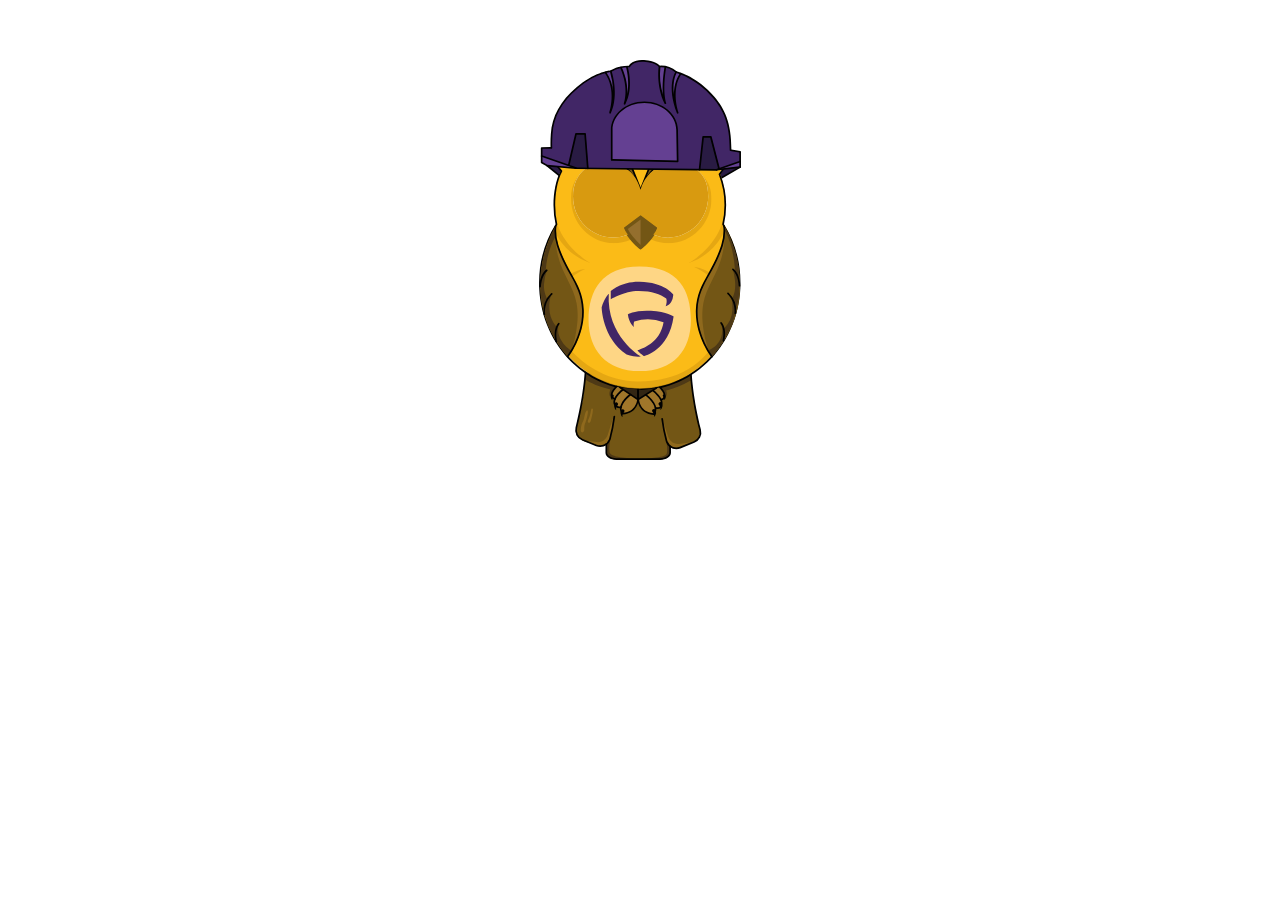
<file: build-owl/index.html>
<!DOCTYPE html>
<html lang="es">
  <head>
    <meta charset="UTF-8" />
    <meta http-equiv="X-UA-Compatible" content="IE=edge" />
    <meta name="viewport" content="width=device-width, initial-scale=1.0" />
    <link rel="stylesheet" href="style.css" />
    <title>Document</title>
  </head>
  <body>
    <svg
      id="Capa_1"
      data-name="Capa 1"
      xmlns="http://www.w3.org/2000/svg"
      xmlns:xlink="http://www.w3.org/1999/xlink"
      viewBox="0 0 355 703"
    >
      <defs>
        <style>
          .cls-1 {
            fill: none;
          }
          .cls-2 {
            fill: #291b43;
          }
          .cls-3 {
            fill: #735615;
          }
          .cls-4 {
            fill: #fbbb17;
          }
          .cls-5 {
            opacity: 0.6;
          }
          .cls-6 {
            clip-path: url(#clip-path);
          }
          .cls-7 {
            fill: #d89a10;
          }
          .cls-8 {
            clip-path: url(#clip-path-2);
          }
          .cls-9 {
            fill: #fff;
          }
          .cls-10 {
            fill: #322513;
          }
          .cls-11 {
            fill: #a0762a;
          }
          .cls-12 {
            clip-path: url(#clip-path-3);
          }
          .cls-13 {
            clip-path: url(#clip-path-4);
          }
          .cls-14 {
            fill: #8f691d;
          }
          .cls-15 {
            fill: #4e3916;
          }
          .cls-16 {
            clip-path: url(#clip-path-5);
          }
          .cls-17 {
            fill: #946f2e;
          }
          .cls-18 {
            opacity: 0.38;
          }
          .cls-19 {
            clip-path: url(#clip-path-6);
          }
          .cls-20 {
            clip-path: url(#clip-path-7);
          }
          .cls-21 {
            fill: #fed685;
          }
          .cls-22 {
            fill: #010101;
          }
          .cls-23 {
            opacity: 0;
          }
          .cls-24 {
            clip-path: url(#clip-path-8);
          }
          .cls-25 {
            fill: #412666;
          }
          .cls-26 {
            clip-path: url(#clip-path-9);
          }
          .cls-27 {
            fill: #daa622;
          }
          .cls-28 {
            fill: #402112;
          }
          .cls-29 {
            clip-path: url(#clip-path-10);
          }
          .cls-30 {
            clip-path: url(#clip-path-11);
          }
          .cls-31 {
            fill: #644092;
          }
        </style>
        <clipPath id="clip-path">
          <rect
            class="cls-1"
            x="152.15"
            y="191.17"
            width="151.09"
            height="130.69"
          />
        </clipPath>
        <clipPath id="clip-path-2">
          <rect
            class="cls-1"
            x="56.23"
            y="190.31"
            width="151.1"
            height="131.55"
          />
        </clipPath>
        <clipPath id="clip-path-3">
          <rect
            class="cls-1"
            x="26.69"
            y="255.1"
            width="63.38"
            height="101.53"
          />
        </clipPath>
        <clipPath id="clip-path-4">
          <rect
            class="cls-1"
            x="1.31"
            y="343.99"
            width="351.03"
            height="234.56"
          />
        </clipPath>
        <clipPath id="clip-path-5">
          <rect
            class="cls-1"
            x="263.55"
            y="255.1"
            width="63.38"
            height="101.53"
          />
        </clipPath>
        <clipPath id="clip-path-6">
          <rect
            class="cls-1"
            x="167.23"
            y="204.89"
            width="12.08"
            height="20.11"
          />
        </clipPath>
        <clipPath id="clip-path-7">
          <rect class="cls-1" x="339.75" y="166.2" width="4" height="5.17" />
        </clipPath>
        <clipPath id="clip-path-8">
          <rect
            class="cls-1"
            x="85.57"
            y="361.32"
            width="182.83"
            height="186.96"
          />
        </clipPath>
        <clipPath id="clip-path-9">
          <rect
            class="cls-1"
            x="192.53"
            y="196.39"
            width="89.37"
            height="89.8"
          />
        </clipPath>
        <clipPath id="clip-path-10">
          <rect
            class="cls-1"
            x="271.94"
            y="363.3"
            width="51.13"
            height="61.49"
          />
        </clipPath>
        <clipPath id="clip-path-11">
          <rect
            class="cls-1"
            x="30.52"
            y="366.84"
            width="51.13"
            height="61.49"
          />
        </clipPath>
      </defs>
      <g id="Grupo_42256" data-name="Grupo 42256">
        <g id="helmet">
          <g id="Trazado_17174" data-name="Trazado 17174">
            <path
              class="cls-2"
              d="M34.76,202.28,14.71,186H25l7.44.8,6.23,7.63Z"
            />
          </g>
          <g id="Trazado_17175" data-name="Trazado 17175">
            <path
              class="cls-2"
              d="M317.93,200.19l7.41-9.07L351.39,188,320.5,207.39Z"
            />
          </g>
          <g id="Grupo_42243" data-name="Grupo 42243" class="cls-18">
            <g id="Grupo_42242" data-name="Grupo 42242">
              <g class="cls-20">
                <g id="Grupo_42241" data-name="Grupo 42241">
                  <g id="Línea_42" data-name="Línea 42">
                    <line
                      class="cls-1"
                      x1="339.75"
                      y1="171.37"
                      x2="343.75"
                      y2="166.2"
                    />
                  </g>
                </g>
              </g>
            </g>
          </g>
          <g id="Línea_44" data-name="Línea 44">
            <path
              class="cls-22"
              d="M35.33,204.36a1.45,1.45,0,0,1-.94-.34L13.15,186.63A1.5,1.5,0,0,1,15,184.3l21.24,17.4a1.5,1.5,0,0,1-1,2.66Z"
            />
          </g>
          <g id="Línea_45" data-name="Línea 45">
            <path
              class="cls-22"
              d="M320.26,208.71a1.5,1.5,0,0,1-.75-2.8l33.25-19a1.48,1.48,0,0,1,2,.55,1.51,1.51,0,0,1-.55,2.05l-33.25,19A1.52,1.52,0,0,1,320.26,208.71Z"
            />
          </g>
        </g>

        <g id="tail">
          <g id="Trazado_17176" data-name="Trazado 17176">
            <path
              class="cls-3"
              d="M81.71,549.13,77,596.85,65,650.52s-4.6,16,26.27,23l14,5.12,13-3.68.26,17.35,4.39,5.58,8.53,3.57H215.8l10.65-4.06,3.74-5.24.22-13.35,6.16,3.06,8.12.32,30-11.84,6.41-6.16,2.71-10.34-7.39-33.52L270.51,586l-3.44-33Z"
            />
          </g>
          <g id="Trazado_17187" data-name="Trazado 17187">
            <path
              class="cls-14"
              d="M78.86,668.57l22.62,2.91a17.72,17.72,0,0,0,18.92-11.57l10.47-32.27L127.78,658l-5.72,13.21-8.69,6.48H102.55Z"
            />
          </g>
          <g id="Trazado_17188" data-name="Trazado 17188">
            <path
              class="cls-14"
              d="M268.9,671.77l-22.61,2.91a17.71,17.71,0,0,1-18.92-11.58L216.9,630.84l5,29.8,3.82,13.74,8.68,6.48h10.83Z"
            />
          </g>
          <g id="Trazado_17189" data-name="Trazado 17189">
            <path
              class="cls-15"
              d="M125.67,663.59s-4.06,23.81-.21,28.54c6.53,8,44.84,8,44.84,8l-38.79,1.36-10.29-5-2.89-7V675Z"
            />
          </g>
          <g id="Trazado_17190" data-name="Trazado 17190">
            <path
              class="cls-15"
              d="M223.48,667.72s4.06,21.21.21,25.43c-6.52,7.14-44.83,7.14-44.83,7.14l38.78,1.21,10.29-4.43,2.9-6.26V677.89Z"
            />
          </g>
          <g id="Trazado_17191" data-name="Trazado 17191">
            <path
              class="cls-15"
              d="M80.67,560.79s6.75,5.94,24.2,12.22a246.59,246.59,0,0,0,26,7.49l5.6-7-36.66-12.2L81.66,549.7Z"
            />
          </g>
          <g id="Trazado_17192" data-name="Trazado 17192">
            <path
              class="cls-15"
              d="M268.23,562.49A191,191,0,0,1,244,574.36c-10.31,4.16-26,7.92-26,7.92l-5.6-7,36.66-12.2,18.15-11.6Z"
            />
          </g>
          <g id="Trazado_17193" data-name="Trazado 17193">
            <path
              class="cls-14"
              d="M78.2,633.25A59.21,59.21,0,0,0,75,640a38.37,38.37,0,0,0-1.58,9.39c-.15,1.81-.09,4,1.5,4.9s3.88-.65,4.46-2.52.17-3.88.17-5.83c0-4.13,1.78-8,3.13-11.91.8-2.3,5.41-18.56,2-18.56s-5.31,15.3-6.53,17.79"
            />
          </g>
          <g id="Trazado_17194" data-name="Trazado 17194">
            <path
              class="cls-14"
              d="M94.79,614.55c-.3,6.38-2.15,12.56-3.49,18.8a6.49,6.49,0,0,1-1.54,3.42,2.49,2.49,0,0,1-3.4.21c-.8-.86-.62-2.23-.24-3.34s.83-2,1.25-3.06c.63-1.51,1.16-3.07,1.65-4.63a78.88,78.88,0,0,0,2.19-9c.32-1.71.57-4.24,1.75-4.45,1.84-.33,1.86,1.52,1.84,2"
            />
          </g>
          <g id="Trazado_17205" data-name="Trazado 17205">
            <path
              class="cls-22"
              d="M107.45,680.16a19.45,19.45,0,0,1-7.21-1.39l-24.5-9.84a19.57,19.57,0,0,1-11.59-23c14-54.43,16.06-96.44,16.07-96.86a1.5,1.5,0,0,1,3,.14c0,.42-2.12,42.72-16.17,97.47a16.56,16.56,0,0,0,9.81,19.48L101.35,676a16.48,16.48,0,0,0,21.42-9.2,15.65,15.65,0,0,0,.59-1.75,297.88,297.88,0,0,0,7.52-38.5,1.5,1.5,0,1,1,3,.38,301,301,0,0,1-7.6,38.9,19,19,0,0,1-.7,2.09A19.49,19.49,0,0,1,107.45,680.16Z"
            />
          </g>
          <g id="Trazado_17206" data-name="Trazado 17206">
            <path
              class="cls-22"
              d="M241.32,684.05a19.48,19.48,0,0,1-18.08-12.27,18.77,18.77,0,0,1-.69-2.08,298,298,0,0,1-7.6-38.92,1.48,1.48,0,0,1,1.29-1.67,1.5,1.5,0,0,1,1.68,1.3,295,295,0,0,0,7.52,38.51,14.2,14.2,0,0,0,.58,1.74,16.46,16.46,0,0,0,21.42,9.2l24.5-9.83a16.58,16.58,0,0,0,9.81-19.48c-14.06-54.75-16.15-97-16.17-97.47a1.5,1.5,0,1,1,3-.13c0,.41,2.1,42.42,16.08,96.85a19.58,19.58,0,0,1-11.59,23l-24.5,9.84A19.38,19.38,0,0,1,241.32,684.05Z"
            />
          </g>
          <g id="Trazado_17207" data-name="Trazado 17207">
            <path
              class="cls-22"
              d="M212.82,703h-76.9c-10.71,0-19.09-5.51-19.09-12.55V675a1.5,1.5,0,0,1,3,0v15.45c0,5.18,7.37,9.55,16.1,9.55h76.9c8.72,0,16.09-4.37,16.09-9.55v-11.6a1.5,1.5,0,0,1,3,0v11.6C231.91,697.49,223.52,703,212.82,703Z"
            />
          </g>
        </g>

        <g id="body">
          <g id="Trazado_17177" data-name="Trazado 17177">
            <path
              class="cls-4"
              d="M322.7,189.3l-5,9a150.17,150.17,0,0,1,10.07,54.25c0,11.56-2.15,21.63-4.61,32.44a200.18,200.18,0,0,1,29.95,104.47c0,103.41-78.57,187.24-175.49,187.24S2.11,492.89,2.11,389.48a195.31,195.31,0,0,1,29.12-103.3,150.86,150.86,0,0,1-3.78-33.61c0-18.84.05-33.89,11.27-56.61.78-1.59-7.5-10.06-6.61-11.67l15,1.41,17,1.6"
            />
          </g>
          <g id="Grupo_42231" data-name="Grupo 42231" class="cls-5">
            <g id="Grupo_42230" data-name="Grupo 42230">
              <g class="cls-12">
                <g id="Grupo_42229" data-name="Grupo 42229">
                  <g id="Trazado_17185" data-name="Trazado 17185">
                    <path
                      class="cls-7"
                      d="M27.8,300.38s14.94,40.33,62.27,56.25c0,0-63.38-34.86-63.38-101.53l1.19,19.74,2.71,15.64Z"
                    />
                  </g>
                </g>
              </g>
            </g>
          </g>
          <g id="Grupo_42234" data-name="Grupo 42234" class="cls-5">
            <g id="Grupo_42233" data-name="Grupo 42233">
              <g class="cls-13">
                <g id="Grupo_42232" data-name="Grupo 42232">
                  <g id="Trazado_17186" data-name="Trazado 17186">
                    <path
                      class="cls-7"
                      d="M7.3,344S2.08,424.58,32.18,477.3C64,533,119.66,565.34,174,565.1c76-.33,113.94-33.45,140.39-74.68,40.52-63.17,36.52-124.11,36.52-124.11l1.48,33S350.26,463.42,319,501.91c-23.23,28.59-64.91,80.85-151.61,76.37-39.22-2.19-81.59-18.89-116.16-57C-4.55,459.91,1.5,381,1.5,381Z"
                    />
                  </g>
                </g>
              </g>
            </g>
          </g>
          <g id="Grupo_42237" data-name="Grupo 42237" class="cls-5">
            <g id="Grupo_42236" data-name="Grupo 42236">
              <g class="cls-16">
                <g id="Grupo_42235" data-name="Grupo 42235">
                  <g id="Trazado_17195" data-name="Trazado 17195">
                    <path
                      class="cls-7"
                      d="M325.82,300.38s-14.94,40.33-62.27,56.25c0,0,63.38-34.86,63.38-101.53l-1.18,19.74L323,290.48Z"
                    />
                  </g>
                </g>
              </g>
            </g>
          </g>
          <g id="Línea_43" data-name="Línea 43">
            <polygon
              class="cls-22"
              points="36.96 199.09 36.95 199.08 39.02 196.91 36.96 199.09"
            />
          </g>
          <g id="Trazado_17254" data-name="Trazado 17254">
            <path
              class="cls-22"
              d="M177.12,580.82c-97.59,0-177-84.66-177-188.74a196.64,196.64,0,0,1,29-103.56,152.67,152.67,0,0,1-3.67-33.34c0-23.21,4.51-45.47,12.11-59.84L32,188.4a1.49,1.49,0,1,1,2.32-1.88l6.23,7.71a1.47,1.47,0,0,1,.15,1.66c-9,16.38-12.22,41.37-12.22,59.29a149.58,149.58,0,0,0,3.74,33.27,1.52,1.52,0,0,1-.19,1.12A193.72,193.72,0,0,0,3.12,392.08c0,102.42,78.06,185.74,174,185.74s174-83.32,174-185.74a193.7,193.7,0,0,0-28.88-102.51,1.47,1.47,0,0,1-.19-1.12,149.31,149.31,0,0,0-6.23-87A1.48,1.48,0,0,1,316,200l6.79-9.13a1.5,1.5,0,1,1,2.4,1.79l-6.3,8.47a152.26,152.26,0,0,1,6.2,87.36,196.65,196.65,0,0,1,29,103.57C354.11,496.16,274.71,580.82,177.12,580.82Z"
            />
          </g>
        </g>

        <g id="eyelid">
          <g id="Grupo_42225" data-name="Grupo 42225" class="cls-5">
            <g id="Grupo_42224" data-name="Grupo 42224">
              <g class="cls-6">
                <g id="Grupo_42223" data-name="Grupo 42223">
                  <g id="Trazado_17178" data-name="Trazado 17178">
                    <path
                      class="cls-7"
                      d="M303.25,243.42c0,43.33-33.83,78.45-75.55,78.45s-75.54-35.12-75.54-78.45c44.12,11.68,38.11-8.64,56.44-51.61,4.3,0,29.17-1.07,33.43-.44,9.35,0,15.58-.18,23.76,1.07,20.89,3.2,37.47,23.05,37.47,51"
                    />
                  </g>
                </g>
              </g>
            </g>
          </g>
          <g id="Grupo_42228" data-name="Grupo 42228" class="cls-5">
            <g id="Grupo_42227" data-name="Grupo 42227">
              <g class="cls-8">
                <g id="Grupo_42226" data-name="Grupo 42226">
                  <g id="Trazado_17179" data-name="Trazado 17179">
                    <path
                      class="cls-7"
                      d="M56.23,243.42c0,43.33,33.82,78.45,75.54,78.45s75.55-35.12,75.55-78.45c-44.11,11.68-46.34-9.36-64.67-52.32-5.34,0-15.47-1-20.69-.15-4.18.68-12.76-1.47-16.77-.26-7.12,2.14-8.32-.27-19.41-.21C65.85,202.39,56.22,218,56.22,243.42"
                    />
                  </g>
                </g>
              </g>
            </g>
          </g>
        </g>

        <g id="eyes">
          <g id="Trazado_17180" data-name="Trazado 17180">
            <path
              class="cls-9"
              d="M297.35,240c0,39.88-31.69,72.2-70.79,72.2a69.29,69.29,0,0,1-25.6-4.88A52,52,0,0,0,208,294.68l-29.46-21.74-29.45,21.74a52,52,0,0,0,7.07,12.59,69.29,69.29,0,0,1-25.6,4.88c-39.1,0-70.79-32.32-70.79-72.2,0-21.39,7.24-37,21.66-49.26,16.47-.91,25.24,1.26,41.55.19,7.85-.19,17.82,1.33,22.47.25,12.7-3,27,15.8,33.09,36.77,7.5-25.66,23.21-34.3,25.64-36.53,8.7.57,31.32,1,39.42.83,13-.29,24.47.26,33.18.36C290.48,202.78,297.35,217,297.35,240"
            />
          </g>
          <g id="Grupo_42240" data-name="Grupo 42240" class="cls-18">
            <g id="Grupo_42239" data-name="Grupo 42239">
              <g class="cls-19">
                <g id="Grupo_42238" data-name="Grupo 42238">
                  <g id="Trazado_17199" data-name="Trazado 17199">
                    <path class="cls-9" d="M179.31,225s-8-15.87-12.08-20.11" />
                  </g>
                </g>
              </g>
            </g>
          </g>
          <g id="Trazado_17200" data-name="Trazado 17200">
            <path
              class="cls-3"
              d="M201.6,191.74c-13.1,13.16-23,36.16-23,36.16s.85-16.9-28-38.08l13.57.65L178.58,225l14.31-33.36"
            />
          </g>
          <g id="Trazado_17202" data-name="Trazado 17202">
            <path
              class="cls-22"
              d="M178.58,229.41a1.49,1.49,0,0,1-1.32-.8c-1.9-3.59-3.34-6.58-4.61-9.21-4.15-8.62-6.65-13.83-18.93-27.15a1.5,1.5,0,0,1,2.2-2,139.77,139.77,0,0,1,11.81,14.27l-5-12.6a1.5,1.5,0,0,1,2.79-1.1L180,227.36a1.49,1.49,0,0,1-.76,1.91A1.56,1.56,0,0,1,178.58,229.41Z"
            />
          </g>

          <g id="Trazado_17203" data-name="Trazado 17203">
            <path
              class="cls-22"
              d="M178.58,229.4a1.49,1.49,0,0,1-.58-.11,1.51,1.51,0,0,1-.81-1.94l14.3-36.26a1.5,1.5,0,0,1,2.79,1.1l-4.85,12.3c3.39-5.29,7-10.1,10.52-13.08a1.5,1.5,0,0,1,2,2.27c-8.38,7.21-18,25.93-22,34.83A1.49,1.49,0,0,1,178.58,229.4Z"
            />
          </g>
        </g>

        <g id="beak">
          <g id="Trazado_17181" data-name="Trazado 17181">
            <path
              class="cls-3"
              d="M149.13,294.68l29.45-21.74L208,294.68l-13.51,22-15.47,14.58L161.55,315Z"
            />
          </g>
          <g id="Trazado_17196" data-name="Trazado 17196">
            <path
              class="cls-17"
              d="M178.51,280.12V325a144.07,144.07,0,0,1-14-15.09,92.52,92.52,0,0,1-8.53-13.1Z"
            />
          </g>
          <g id="Trazado_17204" data-name="Trazado 17204">
            <path
              class="cls-3"
              d="M178.51,333a1.47,1.47,0,0,1-.93-.33c-.53-.42-13.15-10.54-22.19-23.56a56.34,56.34,0,0,1-7.1-13.36,1.5,1.5,0,0,1,.48-1.7l28.82-22.49a1.5,1.5,0,0,1,1.84,0l28.81,22.49a1.5,1.5,0,0,1,.49,1.7,56.52,56.52,0,0,1-7.11,13.38c-9,13-21.65,23.12-22.18,23.54A1.47,1.47,0,0,1,178.51,333Zm-27-37.27a53.19,53.19,0,0,0,6.34,11.64c7.41,10.68,17.58,19.58,20.68,22.19,3.1-2.61,13.26-11.51,20.66-22.16a53.09,53.09,0,0,0,6.36-11.67l-27-21.09Z"
            />
          </g>
        </g>

        <g id="leg">
          <g id="Trazado_17182" data-name="Trazado 17182">
            <path class="cls-10" d="M174.48,579.09v17.76l-32.35-21.44Z" />
          </g>
          <g id="Trazado_17183" data-name="Trazado 17183">
            <path
              class="cls-10"
              d="M174.48,596.85l31.17-20-25.39,3.15-5.78-1Z"
            />
          </g>
          <g id="Trazado_17184" data-name="Trazado 17184">
            <path
              class="cls-11"
              d="M135.52,573.85l-8.4,13,1.81,6.16,3.47,2.28.24,9.5,3.83,4.76,7.68,1.68,1.31,9.57,6.36.18s17.54-2.28,22.66-24.15l3.45,12.9s10.66,14.9,25.07,12c0,0,2.9.14,1.31-10.45,0,0,8.14,1.88,10.29-3.56s-.56-11.21-.56-11.21,9.15.33,6.12-10.35l-7.73-10.72-8.87,1.92-28.63,18.37-2.43-.38L140,575Z"
            />
          </g>
          <g id="Trazado_17197" data-name="Trazado 17197">
            <path
              class="cls-15"
              d="M125.83,578.05s-6.87,14.13,5.34,17.36l-3-11.92,5-4.38Z"
            />
          </g>
          <g id="Trazado_17198" data-name="Trazado 17198">
            <path
              class="cls-15"
              d="M222.65,579.67s5.81,9.36-2.59,15c1.86-7.2-1.92-14.16-1.92-14.16Z"
            />
          </g>
          <g id="Trazado_17211" data-name="Trazado 17211">
            <path
              class="cls-22"
              d="M174.09,598.18a1.55,1.55,0,0,1-.83-.25l-32-21.27a1.51,1.51,0,0,1-.41-2.08,1.49,1.49,0,0,1,2.07-.42l29.63,19.72V579.09a1.5,1.5,0,1,1,3,0v17.59a1.49,1.49,0,0,1-.79,1.32A1.46,1.46,0,0,1,174.09,598.18Z"
            />
          </g>
          <g id="Trazado_17212" data-name="Trazado 17212">
            <path
              class="cls-22"
              d="M174.09,598.18a1.47,1.47,0,0,1-.73-.19,1.49,1.49,0,0,1-.77-1.31V580.09a1.5,1.5,0,1,1,3,0V594l29.9-18.73a1.5,1.5,0,1,1,1.59,2.54L174.88,598A1.51,1.51,0,0,1,174.09,598.18Z"
            />
          </g>
          <g id="Trazado_17213" data-name="Trazado 17213">
            <path
              class="cls-22"
              d="M147.14,623.2a1.52,1.52,0,0,1-1-.37c-.08-.08-8.6-7.82-.2-21.12,2.85-4.53,5.53-8.25,14-15a1.5,1.5,0,0,1,1.86,2.35c-8.15,6.45-10.58,9.82-13.36,14.23-6,9.54-2.11,15.29-.75,16.85,23-1.81,24.8-22.69,24.86-23.59a1.5,1.5,0,1,1,3,.22c0,.24-2.08,24.8-28.35,26.41Z"
            />
          </g>
          <g id="Trazado_17214" data-name="Trazado 17214">
            <path
              class="cls-22"
              d="M201.43,623.71h-.1C175.07,622.1,173,597.54,173,597.29a1.49,1.49,0,1,1,3-.21c.07.92,1.91,21.78,24.87,23.58,1.36-1.55,5.28-7.29-.75-16.84-2.78-4.41-5.21-7.78-13.36-14.23a1.5,1.5,0,0,1,1.86-2.35c8.5,6.73,11.18,10.45,14,15,8.4,13.3-.12,21-.21,21.12A1.48,1.48,0,0,1,201.43,623.71Z"
            />
          </g>
          <g id="Trazado_17215" data-name="Trazado 17215">
            <path
              class="cls-22"
              d="M141.25,612a11,11,0,0,1-8.13-3.61l-.12-.16c-8.84-13.06,12.86-29.6,13.79-30.3a1.5,1.5,0,0,1,1.79,2.4c-.2.15-20.24,15.43-13.16,26.13a7.94,7.94,0,0,0,8.17,2.19,1.49,1.49,0,0,1,1.87,1,1.51,1.51,0,0,1-1,1.88A10.87,10.87,0,0,1,141.25,612Z"
            />
          </g>
          <g id="Trazado_17216" data-name="Trazado 17216">
            <path
              class="cls-22"
              d="M207.78,613.46a12.46,12.46,0,0,1-3.49-.52,1.5,1.5,0,0,1,.82-2.88c5.16,1.49,7.64-1.68,7.66-1.72,7.2-10.63-13-26-13.16-26.14a1.5,1.5,0,0,1-.29-2.1,1.48,1.48,0,0,1,2.09-.3c.93.7,22.63,17.24,13.79,30.29A9.46,9.46,0,0,1,207.78,613.46Z"
            />
          </g>
          <g id="Trazado_17217" data-name="Trazado 17217">
            <path
              class="cls-22"
              d="M133.66,597.2a1.12,1.12,0,0,1-.32,0,10.12,10.12,0,0,1-4.92-2.64l-.09-.09C121,586,134.88,573.49,135.48,573a1.5,1.5,0,0,1,2,2.25c-.12.11-12.21,10.95-6.91,17.2a7.17,7.17,0,0,0,3.42,1.82,1.5,1.5,0,0,1-.31,3Z"
            />
          </g>
          <g id="Trazado_17218" data-name="Trazado 17218">
            <path
              class="cls-22"
              d="M214.87,598.35a1.5,1.5,0,0,1-.32-3,7.17,7.17,0,0,0,3.42-1.82c5.32-6.26-6.43-17-6.55-17.16a1.51,1.51,0,0,1-.1-2.12,1.49,1.49,0,0,1,2.11-.1c.58.52,14.09,12.94,6.76,21.4l-.09.09a10.05,10.05,0,0,1-4.91,2.64A1.22,1.22,0,0,1,214.87,598.35Zm4.19-3.76h0Z"
            />
          </g>
          <g id="Trazado_17219" data-name="Trazado 17219">
            <path
              class="cls-22"
              d="M148.75,614.46a3.07,3.07,0,0,1,1,4.22,3,3,0,0,1-.58.7,9.88,9.88,0,0,0-.9.93c-1.53,1.8-2,4.16-1.26,7.33a8,8,0,0,1-2.6-2.95,9.92,9.92,0,0,1,.09-9.12,3,3,0,0,1,4.09-1.2l.14.08Z"
            />
          </g>
          <g id="Trazado_17220" data-name="Trazado 17220">
            <path
              class="cls-22"
              d="M137.5,602.28a3.07,3.07,0,0,1,1,4.22,3,3,0,0,1-.58.69,10,10,0,0,0-.9.94c-1.53,1.8-2,4.15-1.26,7.33a8.06,8.06,0,0,1-2.6-3,9.87,9.87,0,0,1,.1-9.11,3,3,0,0,1,4.08-1.21l.14.08Z"
            />
          </g>
          <g id="Trazado_17221" data-name="Trazado 17221">
            <path
              class="cls-22"
              d="M130.42,588.25a2.33,2.33,0,0,1,.76,3.18,2.48,2.48,0,0,1-.45.52,8.82,8.82,0,0,0-.67.7c-1.16,1.35-1.5,3.13-.95,5.51a6,6,0,0,1-2-2.22,7.43,7.43,0,0,1,.07-6.85,2.27,2.27,0,0,1,3.08-.91l.1.06Z"
            />
          </g>
          <g id="Trazado_17222" data-name="Trazado 17222">
            <path
              class="cls-22"
              d="M200.25,614a3.09,3.09,0,0,0-1,4.23,3.22,3.22,0,0,0,.59.69,10,10,0,0,1,.9.94c1.53,1.79,2,4.15,1.26,7.32a8.09,8.09,0,0,0,2.59-3,9.86,9.86,0,0,0-.09-9.12,3,3,0,0,0-4.09-1.2l-.14.08Z"
            />
          </g>
          <g id="Trazado_17223" data-name="Trazado 17223">
            <path
              class="cls-22"
              d="M211.49,601.83a3.07,3.07,0,0,0-1,4.22,3.28,3.28,0,0,0,.58.7,9.88,9.88,0,0,1,.9.93c1.54,1.8,2,4.15,1.26,7.33a8,8,0,0,0,2.6-3,9.89,9.89,0,0,0-.09-9.12,3,3,0,0,0-4.09-1.2l-.14.08Z"
            />
          </g>
          <g id="Trazado_17224" data-name="Trazado 17224">
            <path
              class="cls-22"
              d="M218.58,587.81a2.29,2.29,0,0,0-.76,3.17,2.21,2.21,0,0,0,.44.52,9,9,0,0,1,.68.7c1.15,1.36,1.49,3.13.95,5.52a6.08,6.08,0,0,0,2-2.23,7.4,7.4,0,0,0-.07-6.85,2.26,2.26,0,0,0-3.07-.91l-.11.06Z"
            />
          </g>
        </g>

        <g id="stomach">
          <g id="Trazado_17201" data-name="Trazado 17201">
            <path
              class="cls-21"
              d="M266.91,456.85c0,51.93-29,89.93-89.92,89.93-59.17,0-89.92-38-89.92-89.93s24-94.17,89.92-94c68,.14,89.92,42.1,89.92,94"
            />
          </g>
          <g id="Grupo_42246" data-name="Grupo 42246" class="cls-23">
            <g id="Grupo_42245" data-name="Grupo 42245">
              <g class="cls-24">
                <g id="Grupo_42244" data-name="Grupo 42244">
                  <g id="Trazado_17208" data-name="Trazado 17208">
                    <path
                      class="cls-22"
                      d="M177,548.28c-56.39,0-91.42-35-91.42-91.43,0-31,8.6-55.92,24.88-72.18,15.55-15.56,38-23.4,66.54-23.35,32.24.06,56.34,9.53,71.63,28.14,13.13,16,19.79,38.64,19.79,67.39C268.41,514.1,234.23,548.28,177,548.28Zm-.32-184c-27.62,0-49.19,7.56-64.11,22.47-15.7,15.69-24,39.92-24,70.06,0,54.54,33.88,88.43,88.42,88.43,55.37,0,88.42-33.06,88.42-88.43,0-61.28-29.75-92.41-88.42-92.53Z"
                    />
                  </g>
                </g>
              </g>
            </g>
          </g>
          <g id="Trazado_17209" data-name="Trazado 17209">
            <path
              class="cls-25"
              d="M122.66,410.31c-4.7,75.27,56.4,110.79,56.4,110.79a50.22,50.22,0,0,1-13.3-.51A102.13,102.13,0,0,1,154,517.51c-43.31-29.12-43.87-82.91-43.87-82.91a62.41,62.41,0,0,1,12.56-24.29"
            />
          </g>
          <g id="Trazado_17210" data-name="Trazado 17210">
            <path
              class="cls-25"
              d="M236.56,451c-8,60-51.94,69.56-51.94,69.56s-7.91-4.86-11.51-10.36c0,0,19.6-4.43,33.62-21.4,10.24-12.42,12.08-28.1,12.08-28.1a79,79,0,0,0-51.36-1.2s-1.78,2.44-.73,9.86c0,0-8.63-6.53-10.59-22.32,0,0,12.18-7.82,40.52-6.28,28.52,1.54,39.92,10.24,39.92,10.24"
            />
          </g>
          <g id="Trazado_17225" data-name="Trazado 17225">
            <path
              class="cls-25"
              d="M126.12,406.43v14.18s23-14.81,49.34-14.67c23.64.13,37.52,5.85,48.18,13.27,2.06,5.87-.92,13.57-.92,13.57s6.42-1.95,9.57-7.49a32.05,32.05,0,0,0,3.77-12.78s-14.79-21.94-59.42-22.63c-32.59-.51-50.52,16.55-50.52,16.55"
            />
          </g>
        </g>

        <g id="pupil">
          <g id="Grupo_42249" data-name="Grupo 42249" class="cls-23">
            <g id="Grupo_42248" data-name="Grupo 42248">
              <g class="cls-26">
                <g id="Grupo_42247" data-name="Grupo 42247">
                  <g id="Elipse_24" data-name="Elipse 24">
                    <path
                      class="cls-22"
                      d="M237.22,286.19a44.9,44.9,0,1,1,44.68-44.9A44.85,44.85,0,0,1,237.22,286.19Zm0-86.8a41.91,41.91,0,1,0,41.69,41.9A41.84,41.84,0,0,0,237.22,199.39Z"
                    />
                  </g>
                  <g id="Elipse_25" data-name="Elipse 25">
                    <path
                      class="cls-22"
                      d="M237.22,266.43a25.14,25.14,0,1,1,25-25.14A25.1,25.1,0,0,1,237.22,266.43Zm0-47.28a22.14,22.14,0,1,0,22,22.14A22.11,22.11,0,0,0,237.22,219.15Z"
                    />
                  </g>
                </g>
              </g>
            </g>
          </g>
          <g id="Trazado_17226" data-name="Trazado 17226">
            <path
              class="cls-27"
              d="M82.79,243.42c0,21,17.54,38.06,39.17,38.06s39.18-17,39.18-38.06-17.54-38-39.18-38-39.17,17-39.17,38"
            />
          </g>
          <g id="Trazado_17227" data-name="Trazado 17227">
            <path
              class="cls-28"
              d="M96.88,243.42c0,13.46,11.23,24.37,25.08,24.37s25.09-10.91,25.09-24.37S135.82,219.06,122,219.06,96.88,230,96.88,243.42"
            />
          </g>
          <g id="Trazado_17228" data-name="Trazado 17228">
            <path
              class="cls-9"
              d="M90.42,238.8a9.18,9.18,0,1,0,9.46-8.91H99.6a9,9,0,0,0-9.18,8.91h0"
            />
          </g>
          <g id="Trazado_17229" data-name="Trazado 17229">
            <path
              class="cls-27"
              d="M275.73,243.42c0,21-17.53,38.06-39.17,38.06s-39.17-17-39.17-38.06,17.54-38,39.17-38,39.17,17,39.17,38"
            />
          </g>
          <g id="Trazado_17230" data-name="Trazado 17230">
            <path
              class="cls-28"
              d="M261.65,243.42c0,13.46-11.23,24.37-25.09,24.37s-25.08-10.91-25.08-24.37,11.23-24.36,25.08-24.36,25.09,10.91,25.09,24.36"
            />
          </g>
          <g id="Trazado_17231" data-name="Trazado 17231">
            <path
              class="cls-9"
              d="M268.11,238.8a9.18,9.18,0,1,1-9.46-8.91h.28a9,9,0,0,1,9.18,8.91h0"
            />
          </g>
        </g>

        <g id="flicker">
          <g id="Trazado_17180" data-name="Trazado 17180">
            <path
              class="cls-7"
              d="M297.35,240c0,39.88-31.69,72.2-70.79,72.2a69.29,69.29,0,0,1-25.6-4.88A52,52,0,0,0,208,294.68l-29.46-21.74-29.45,21.74a52,52,0,0,0,7.07,12.59,69.29,69.29,0,0,1-25.6,4.88c-39.1,0-70.79-32.32-70.79-72.2,0-21.39,7.24-37,21.66-49.26,16.47-.91,25.24,1.26,41.55.19,7.85-.19,17.82,1.33,22.47.25,12.7-3,27,15.8,33.09,36.77,7.5-25.66,23.21-34.3,25.64-36.53,8.7.57,31.32,1,39.42.83,13-.29,24.47.26,33.18.36C290.48,202.78,297.35,217,297.35,240"
            />
          </g>
        </g>

        <g id="wings">
          <g id="Grupo_42252" data-name="Grupo 42252" class="cls-5">
            <g id="Grupo_42251" data-name="Grupo 42251">
              <g class="cls-29">
                <g id="Grupo_42250" data-name="Grupo 42250">
                  <g id="Trazado_17232" data-name="Trazado 17232">
                    <path
                      class="cls-7"
                      d="M322.77,424.79c-4.92-21.26-14.25-38.53-32.47-51.12a116.81,116.81,0,0,0-18.36-10.37,54.65,54.65,0,0,1,20.81,6.35c19.94,10.22,32.42,32.82,30,55.14"
                    />
                  </g>
                </g>
              </g>
            </g>
          </g>
          <g id="Grupo_42255" data-name="Grupo 42255" class="cls-5">
            <g id="Grupo_42254" data-name="Grupo 42254">
              <g class="cls-30">
                <g id="Grupo_42253" data-name="Grupo 42253">
                  <g id="Trazado_17233" data-name="Trazado 17233">
                    <path
                      class="cls-7"
                      d="M30.81,428.33c-2.39-22.32,10.08-44.92,30-55.14a54.75,54.75,0,0,1,20.82-6.35,115.58,115.58,0,0,0-18.36,10.37c-18.23,12.6-27.55,29.87-32.48,51.12"
                    />
                  </g>
                </g>
              </g>
            </g>
          </g>
          <g id="Trazado_17234" data-name="Trazado 17234">
            <path
              class="cls-3"
              d="M50.36,521.37S78.92,485.07,77.18,439c-1.68-44.7-28.07-62.41-44.46-112.82a83.49,83.49,0,0,1-3.6-34.11S-44,411.54,50.36,521.37"
            />
          </g>
          <g id="Trazado_17235" data-name="Trazado 17235">
            <path
              class="cls-3"
              d="M304,521.37s-28.56-36.3-26.82-82.38c1.68-44.7,28.07-62.41,44.46-112.82a83.66,83.66,0,0,0,3.6-34.11S401,411.7,304,521.38"
            />
          </g>
          <g id="Trazado_17236" data-name="Trazado 17236">
            <path
              class="cls-15"
              d="M297,510.52S328.94,500.41,320.5,464l4.41,10.63V492.3l-8.83,14.39L304,521.37Z"
            />
          </g>
          <g id="Trazado_17237" data-name="Trazado 17237">
            <path
              class="cls-15"
              d="M324.91,472.15a48,48,0,0,0,15-33c.55-13.92-2-22.6-2-22.6L343.65,430l2.51,10.78L339,466.86l-14.1,25.45Z"
            />
          </g>
          <g id="Trazado_17238" data-name="Trazado 17238">
            <path
              class="cls-15"
              d="M339.28,419.78s7.67-11.45,5.09-32.58c-1.62-13.18-3.25-17.7-3.25-17.7s7,3.51,10.5,19.58l1.11,7.94-2,23.67-4.95,18.93-3.31-14.8Z"
            />
          </g>
          <g id="Trazado_17239" data-name="Trazado 17239">
            <path
              class="cls-15"
              d="M344.41,372.46s-.62-43.85-18.39-74.14c-.36-2.83,1.11-3.6-1.08-8.51L334,306.06l11.88,32.65,5.19,27.11,2,21.38-4.59-9.76Z"
            />
          </g>
          <g id="Trazado_17240" data-name="Trazado 17240">
            <path
              class="cls-14"
              d="M301.37,518.31A146.29,146.29,0,0,1,292,489.77c-6.18-29.52-5.86-46.63-3.09-62.55,4.76-27.38,24.22-50,32.53-82.38,6.2-24.18,3.47-34.3,3.47-34.3l-5.78,22.31L303.1,368l-14.31,26.51s-33.42,55.32,12.58,123.78"
            />
          </g>
          <g id="Trazado_17241" data-name="Trazado 17241">
            <path
              class="cls-15"
              d="M57.32,511.23S28,494.74,34.42,464.16L30,474.8v17.67l8.83,14.38,12.1,14.69Z"
            />
          </g>
          <g id="Trazado_17242" data-name="Trazado 17242">
            <path
              class="cls-15"
              d="M31.36,469.23S18.87,458,18.17,436.87c-.56-17.15,3.9-25.17,3.9-25.17L14.88,421,8.76,441,15.92,467,28,490Z"
            />
          </g>
          <g id="Trazado_17243" data-name="Trazado 17243">
            <path
              class="cls-15"
              d="M14.87,421s-7.38-13-6.11-27.38a106.42,106.42,0,0,1,5-24s-7,3.51-10.49,19.59l-1.12,7.93,2,23.67,4.95,18.93Z"
            />
          </g>
          <g id="Trazado_17244" data-name="Trazado 17244">
            <path
              class="cls-15"
              d="M12,370.66S11.94,339.3,29.7,309c.34-8-2.19-11.87,0-16.78l-9.06,16.25L8.76,341.13,3.57,368.24l-2,21.38,4.59-9.76Z"
            />
          </g>
          <g id="Trazado_17245" data-name="Trazado 17245">
            <path
              class="cls-14"
              d="M53.55,518.48a146.29,146.29,0,0,0,9.38-28.54c6.18-29.52,5.86-46.63,3.09-62.55C61.26,400,41.8,377.41,33.49,345c-6.2-24.18-3.47-34.3-3.47-34.3L35.8,333l16,35.17L66.13,394.7S99.56,450,53.55,518.48"
            />
          </g>
          <g id="Trazado_17246" data-name="Trazado 17246">
            <path
              class="cls-22"
              d="M50.36,522.87a1.45,1.45,0,0,1-.92-.32,1.51,1.51,0,0,1-.25-2.11c.28-.35,28.19-36.43,26.5-81.39-1-25.79-10.33-42.57-21.17-62-7.67-13.76-16.37-29.35-23.22-50.41a84.79,84.79,0,0,1-3.67-34.73,1.51,1.51,0,0,1,1.64-1.34,1.49,1.49,0,0,1,1.34,1.64,81.76,81.76,0,0,0,3.54,33.5c6.76,20.78,15.38,36.24,23,49.87,11,19.77,20.55,36.85,21.55,63.35,1.74,46.1-26.85,83-27.14,83.37A1.47,1.47,0,0,1,50.36,522.87Z"
            />
          </g>
          <g id="Trazado_17247" data-name="Trazado 17247">
            <path
              class="cls-22"
              d="M304,522.87a1.5,1.5,0,0,1-1.18-.57c-.29-.37-28.87-37.27-27.14-83.37,1-26.5,10.52-43.58,21.55-63.35,7.61-13.63,16.23-29.09,23-49.87a81.6,81.6,0,0,0,3.53-33.5,1.5,1.5,0,0,1,3-.3,84.73,84.73,0,0,1-3.66,34.72c-6.86,21.07-15.55,36.66-23.22,50.42-10.84,19.43-20.2,36.21-21.18,62-1.69,45,26.22,81,26.5,81.39a1.51,1.51,0,0,1-.25,2.11A1.45,1.45,0,0,1,304,522.87Z"
            />
          </g>
          <g id="Trazado_17248" data-name="Trazado 17248">
            <path
              class="cls-22"
              d="M1.9,399.77h0a1.48,1.48,0,0,1-1.46-1.53c0-.84.59-20.79,12.25-29.84a1.49,1.49,0,0,1,2.1.27,1.51,1.51,0,0,1-.27,2.1C4,378.94,3.41,398.12,3.4,398.31A1.49,1.49,0,0,1,1.9,399.77Z"
            />
          </g>
          <g id="Trazado_17249" data-name="Trazado 17249">
            <path
              class="cls-22"
              d="M9.33,448a1.49,1.49,0,0,1-1.48-1.28,44.19,44.19,0,0,1,13.39-36.58,1.5,1.5,0,1,1,2.06,2.17c-15.25,14.48-12.52,33.77-12.49,34A1.5,1.5,0,0,1,9.55,448Z"
            />
          </g>
          <g id="Trazado_17250" data-name="Trazado 17250">
            <path
              class="cls-22"
              d="M30.52,496.24a1.5,1.5,0,0,1-1.45-1.12c-.22-.82-5.24-20.3,4.38-32.56a1.5,1.5,0,1,1,2.35,1.86c-8.68,11.06-3.89,29.75-3.84,29.94a1.5,1.5,0,0,1-1.06,1.83A1.73,1.73,0,0,1,30.52,496.24Z"
            />
          </g>
          <g id="Trazado_17251" data-name="Trazado 17251">
            <path
              class="cls-22"
              d="M352.45,398.11a1.5,1.5,0,0,1-1.5-1.47c0-.19-.57-19.37-11.09-27.54a1.5,1.5,0,0,1,1.83-2.37c11.66,9,12.23,29,12.25,29.85a1.5,1.5,0,0,1-1.46,1.53Z"
            />
          </g>
          <g id="Trazado_17252" data-name="Trazado 17252">
            <path
              class="cls-22"
              d="M345.08,446.9l-.22,0a1.5,1.5,0,0,1-1.26-1.71c0-.19,2.72-19.52-12.49-34a1.49,1.49,0,1,1,2.05-2.17,44.17,44.17,0,0,1,13.4,36.58A1.5,1.5,0,0,1,345.08,446.9Z"
            />
          </g>
          <g id="Trazado_17253" data-name="Trazado 17253">
            <path
              class="cls-22"
              d="M324.18,495a1.74,1.74,0,0,1-.39-.05,1.49,1.49,0,0,1-1.06-1.83c0-.19,4.84-18.87-3.84-29.94a1.5,1.5,0,1,1,2.35-1.86c9.62,12.26,4.6,31.74,4.38,32.56A1.49,1.49,0,0,1,324.18,495Z"
            />
          </g>
        </g>

        <g id="casco">
          <g data-name="Trazado 17255">
            <path
              class="cls-25"
              d="M21.82,154.37s-.67-7.73.41-24.37C24.13,100.83,37.65,73.88,67,49c32.55-27.65,59.06-29.15,59.06-29.15s12.69-9.1,32.69-8.35c0,0,4.34-10.14,22.85-10,8.1.08,23,1.57,30.28,9.94a41.6,41.6,0,0,1,29.3,9.87s35,7.78,65.91,44.47c17.75,21.08,29.79,45,29.57,92.77l16.84,2.69v26.91l-41.41,4.79L65,190.25,14.1,185.46l-9.48-5.38V154.67Z"
            />
          </g>

          <g id="Trazado_17256" data-name="Trazado 17256">
            <path
              class="cls-31"
              d="M211.88,10.88s-5.09,32.74,10.18,64.59c0,0-7.37-19.56,0-63.9"
            />
          </g>
          <g id="Trazado_17257" data-name="Trazado 17257">
            <path
              class="cls-31"
              d="M241.19,20.75S225.39,43,243.64,92.21c0,0-14.34-38.89,5.23-68.72"
            />
          </g>
          <g id="Trazado_17258" data-name="Trazado 17258">
            <path
              class="cls-31"
              d="M154.86,10.88s11,36.84-4,64.59c0,0,10.53-26.47-6.57-63.82"
            />
          </g>
          <g id="Trazado_17259" data-name="Trazado 17259">
            <path
              class="cls-31"
              d="M126.06,19.25s13.69,39.77-1,73c0,0,13.86-39.92-8.43-71"
            />
          </g>
          <g id="Trazado_17260" data-name="Trazado 17260">
            <path
              class="cls-22"
              d="M222.06,77.53a1.5,1.5,0,0,1-1.35-.85c-15.3-31.9-10.36-65.14-10.31-65.47a1.5,1.5,0,1,1,3,.46,123.69,123.69,0,0,0,4.42,49.19c-.93-10.53-.92-26.61,2.8-49a1.5,1.5,0,1,1,2.95.5c-7.19,43.29-.14,62.93-.07,63.12a1.5,1.5,0,0,1-1.4,2Z"
            />
          </g>
          <g id="Trazado_17261" data-name="Trazado 17261">
            <path
              class="cls-22"
              d="M243.64,94.27a1.48,1.48,0,0,1-1.4-1C223.93,43.93,239.3,21.38,240,20.44a1.5,1.5,0,0,1,2.45,1.73h0c-.12.17-8.53,12.67-5.26,39,0-12.06,2.47-25.8,10.47-38a1.49,1.49,0,1,1,2.5,1.64c-18.92,28.83-5.21,67-5.07,67.38a1.49,1.49,0,0,1-.89,1.92A1.37,1.37,0,0,1,243.64,94.27Z"
            />
          </g>
          <g id="Trazado_17262" data-name="Trazado 17262">
            <path
              class="cls-22"
              d="M150.45,78.46a1.41,1.41,0,0,1-.63-.14,1.5,1.5,0,0,1-.76-1.91c.1-.26,10.06-26.37-6.54-62.64a1.5,1.5,0,0,1,2.73-1.25c8.82,19.28,10.43,35.62,9.86,47.1,4.86-23.13-2-46.52-2.05-46.81a1.49,1.49,0,1,1,2.86-.86c.46,1.53,11,37.76-4.15,65.73A1.49,1.49,0,0,1,150.45,78.46Z"
            />
          </g>
          <g id="Trazado_17263" data-name="Trazado 17263">
            <path
              class="cls-22"
              d="M125,94.27a1.54,1.54,0,0,1-.55-.11,1.5,1.5,0,0,1-.86-1.88c.14-.4,13.34-39.57-8.23-69.66a1.5,1.5,0,0,1,2.43-1.75c8,11.21,11.45,23.61,12.51,34.92a129.24,129.24,0,0,0-5.65-35.49,1.5,1.5,0,1,1,2.83-1c.13.4,13.7,40.71-1.11,74.05A1.49,1.49,0,0,1,125,94.27Z"
            />
          </g>
          <g id="Trazado_17264" data-name="Trazado 17264">
            <path
              class="cls-31"
              d="M127.82,175l115.82,2.39-.94-55.52c-.45-26.75-26-48.24-57.44-48.24-31.73,0-57.44,21.92-57.44,48.94Z"
            />
          </g>
          <g id="Trazado_17265" data-name="Trazado 17265">
            <path
              class="cls-22"
              d="M243.64,179.49h0L127.78,177.1a1.5,1.5,0,0,1-1.46-1.5V123.17c0-27.81,26.44-50.44,58.94-50.44,32,0,58.48,22.3,58.94,49.71l.94,55.52a1.5,1.5,0,0,1-1.5,1.53Zm-114.33-5.36,112.81,2.33-.91-54c-.44-25.78-25.54-46.76-56-46.76-30.85,0-55.95,21.28-55.95,47.44Z"
            />
          </g>
          <g id="Trazado_17266" data-name="Trazado 17266">
            <path
              class="cls-2"
              d="M86.42,189.42l-4.75-60.48H65.61l-12.86,55.3,11.46,6"
            />
          </g>
          <g id="Trazado_17267" data-name="Trazado 17267">
            <path
              class="cls-2"
              d="M282.79,191.53l6.32-57.66h13.43l14.62,56.67-6.08,2.91"
            />
          </g>
          <g id="Trazado_17268" data-name="Trazado 17268">
            <path
              class="cls-22"
              d="M85.79,192a1.5,1.5,0,0,1-1.49-1.38l-4.64-59.1H66.18L53.59,185.64a1.5,1.5,0,0,1-2.92-.68l12.86-55.3A1.5,1.5,0,0,1,65,128.5H81a1.5,1.5,0,0,1,1.5,1.38l4.75,60.48A1.49,1.49,0,0,1,85.91,192Z"
            />
          </g>
          <g id="Trazado_17269" data-name="Trazado 17269">
            <path
              class="cls-22"
              d="M282.17,194.09H282a1.5,1.5,0,0,1-1.32-1.66L287,134.77a1.51,1.51,0,0,1,1.49-1.34h13.43a1.52,1.52,0,0,1,1.45,1.13L318,191.23a1.5,1.5,0,0,1-2.9.75l-14.33-55.55H289.82l-6.17,56.33A1.48,1.48,0,0,1,282.17,194.09Z"
            />
          </g>
          <g id="Trazado_17270" data-name="Trazado 17270">
            <path
              class="cls-31"
              d="M4.52,169v10.11l9.88,5.71,48,4.66L19.31,173Z"
            />
          </g>
          <g id="Trazado_17271" data-name="Trazado 17271">
            <path class="cls-31" d="M317.93,191.39l36.35-14.22-.88,10.73Z" />
          </g>
          <g id="Línea_46" data-name="Línea 46">
            <path
              class="cls-22"
              d="M312.09,194.44a1.5,1.5,0,0,1-.5-2.91L353,176.85a1.5,1.5,0,0,1,1,2.83l-41.42,14.67A1.41,1.41,0,0,1,312.09,194.44Z"
            />
          </g>
          <g id="Línea_47" data-name="Línea 47">
            <path
              class="cls-22"
              d="M65,191.28a1.37,1.37,0,0,1-.49-.09l-60.37-21a1.5,1.5,0,0,1,1-2.84l60.37,21a1.5,1.5,0,0,1-.49,2.92Z"
            />
          </g>
          <g id="Trazado_17272" data-name="Trazado 17272">
            <path
              class="cls-22"
              d="M312.09,194.44h0L65,191.75h-.12L14,187a1.56,1.56,0,0,1-.6-.19l-9.48-5.39a1.48,1.48,0,0,1-.76-1.3V154.67a1.49,1.49,0,0,1,1.47-1.5l15.64-.27a215.76,215.76,0,0,1,.51-23C22.76,98.84,37.57,72,66,47.81c30.72-26.09,55.85-29.15,59.52-29.46,2.24-1.48,14.31-8.85,32.47-8.43,1.61-2.7,7.46-10,23.6-9.92,6.64.06,22.73,1.17,30.9,9.91a42.88,42.88,0,0,1,29.36,10c3.89,1,37.21,10.24,66.36,44.87,18,21.34,29.92,45.28,29.91,92.46l15.59,2.49a1.51,1.51,0,0,1,1.26,1.48v26.91a1.49,1.49,0,0,1-1.33,1.49l-41.41,4.79Zm-247-5.69L312,191.44l40-4.62v-24.3L336.42,160a1.48,1.48,0,0,1-1.26-1.48c.22-47.13-11.52-70.78-29.21-91.8-30.21-35.89-64.74-43.9-65.09-44a1.44,1.44,0,0,1-.64-.32A39.92,39.92,0,0,0,212,12.94a1.49,1.49,0,0,1-1.22-.52C203.55,4.1,188,3.06,181.59,3c-17.13-.16-21.14,8.65-21.3,9a1.54,1.54,0,0,1-1.44.91c-19.21-.71-31.8,8-31.92,8.1a1.47,1.47,0,0,1-.78.27c-.26,0-26.46,1.84-58.18,28.79-27.81,23.62-42.28,49.78-44.24,80-1.06,16.29-.43,24.06-.42,24.14a1.48,1.48,0,0,1-.38,1.13,1.51,1.51,0,0,1-1.09.5l-15.73.27v23.07L14.56,184Z"
            />
          </g>
        </g>
      </g>
    </svg>
  </body>
</html>
</file>
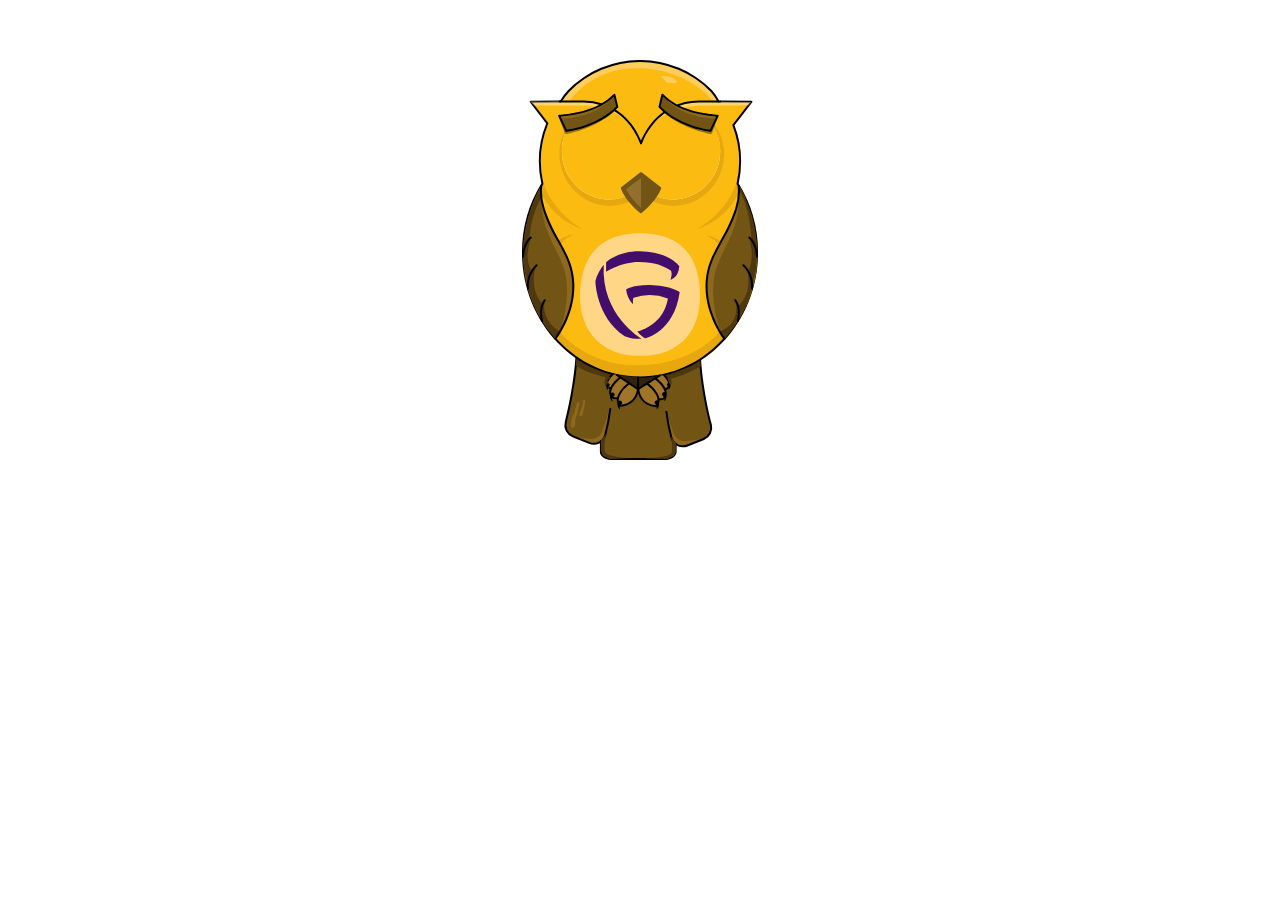
<file: sad-owl/index.html>
<!DOCTYPE html>
<html lang="es">
  <head>
    <meta charset="UTF-8" />
    <meta http-equiv="X-UA-Compatible" content="IE=edge" />
    <meta name="viewport" content="width=device-width, initial-scale=1.0" />
    <link rel="stylesheet" href="style.css" />
    <title>Document</title>
  </head>
  <body>
    <svg
      class="ilustration"
      id="Capa_1"
      data-name="Capa 1"
      xmlns="http://www.w3.org/2000/svg"
      viewBox="0 0 354 600"
    >
      <defs>
        <style>
          .cls-1 {
            fill: #725514;
          }
          .cls-2 {
            fill: #fbbb10;
          }
          .cls-3 {
            opacity: 0.6;
          }
          .cls-4 {
            fill: #d89a0f;
          }
          .cls-5 {
            fill: #fff;
          }
          .cls-6 {
            fill: #33230a;
          }
          .cls-7 {
            fill: #a0752a;
          }
          .cls-8 {
            fill: #4f3810;
          }
          .cls-9 {
            fill: #8e681c;
          }
          .cls-10 {
            fill: #ffcd5c;
          }
          .cls-11 {
            fill: #936f2e;
          }
          .cls-12 {
            fill: #ffd685;
          }
          .cls-13 {
            opacity: 0;
          }
          .cls-14 {
            fill: #430e6b;
          }
          .cls-15 {
            fill: #daa520;
          }
          .cls-16 {
            fill: #411f0a;
          }
          .cls-17 {
            opacity: 0.38;
          }
        </style>
      </defs>
      <g id="tail">
        <path
          class="cls-1"
          d="M81.71,446.12,77,493.84,65,547.51s-4.61,16,26.26,23l14,5.12,13-3.68.27,17.35,4.38,5.58,8.54,3.57H215.8l10.65-4.06,3.74-5.24.22-13.36,6.15,3.06,8.13.33,29.95-11.84,6.41-6.16,2.72-10.34-7.39-33.52L270.51,483l-3.44-33Z"
        />
        <path
          class="cls-9"
          d="M78.2,530.24A60.87,60.87,0,0,0,75,537a38.13,38.13,0,0,0-1.58,9.4c-.15,1.8-.09,4,1.5,4.9s3.88-.65,4.46-2.52.18-3.88.17-5.84c0-4.13,1.78-8,3.13-11.91.8-2.3,5.41-18.56,2-18.56S79.42,527.75,78.2,530.24Z"
        />
        <path
          class="cls-9"
          d="M94.79,511.54c-.3,6.39-2.15,12.56-3.5,18.81a6.44,6.44,0,0,1-1.54,3.41,2.49,2.49,0,0,1-3.4.21c-.8-.85-.61-2.22-.23-3.34s.82-2,1.24-3.06c.63-1.51,1.17-3.06,1.65-4.63a76.66,76.66,0,0,0,2.19-9c.32-1.72.58-4.25,1.75-4.46C94.79,509.18,94.81,511,94.79,511.54Z"
        />
        <path
          class="cls-9"
          d="M78.86,565.57l22.61,2.91a17.72,17.72,0,0,0,18.92-11.58l10.47-32.27L127.78,555l-5.73,13.21-8.68,6.48H102.55Z"
        />
        <path
          class="cls-9"
          d="M268.91,568.77l-22.62,2.91a17.74,17.74,0,0,1-18.92-11.58L216.9,527.83l5,29.81,3.82,13.74,8.69,6.48h10.82Z"
        />
        <path
          d="M107.47,577.16a19.49,19.49,0,0,1-7.24-1.39l-24.49-9.84a19.57,19.57,0,0,1-11.59-23c14-54.44,16-96.45,16.07-96.87a1.5,1.5,0,1,1,3,.14c0,.42-2.11,42.72-16.16,97.48a16.58,16.58,0,0,0,9.8,19.48l24.5,9.83a16.4,16.4,0,0,0,13.42-.52A16.59,16.59,0,0,0,123.36,562a301,301,0,0,0,7.52-38.52,1.49,1.49,0,1,1,3,.4,303.59,303.59,0,0,1-7.59,38.92,19.64,19.64,0,0,1-10.16,12.32A19.4,19.4,0,0,1,107.47,577.16Z"
        />
        <path
          d="M241.32,581.05a19.41,19.41,0,0,1-8.62-2,19.64,19.64,0,0,1-10.16-12.32A303.59,303.59,0,0,1,215,527.79a1.49,1.49,0,1,1,3-.4,301,301,0,0,0,7.52,38.52,16.47,16.47,0,0,0,22,11l24.5-9.84a16.59,16.59,0,0,0,9.81-19.48c-14.06-54.76-16.15-97.06-16.17-97.48a1.5,1.5,0,1,1,3-.14c0,.42,2.1,42.43,16.08,96.87a19.59,19.59,0,0,1-11.6,23l-24.49,9.84A19.5,19.5,0,0,1,241.32,581.05Z"
        />
        <path
          d="M212.82,600H135.91c-10.7,0-19.08-5.51-19.08-12.55V572a1.5,1.5,0,1,1,3,0v15.45c0,5.18,7.37,9.55,16.09,9.55h76.91c8.72,0,16.09-4.37,16.09-9.55V575.84a1.5,1.5,0,1,1,3,0v11.61C231.9,594.49,223.52,600,212.82,600Z"
        />
        <path
          class="cls-8"
          d="M125.67,560.59s-4.06,23.81-.21,28.54c6.53,8,44.84,8,44.84,8l-38.79,1.36-10.29-5-2.9-7V572Z"
        />
        <path
          class="cls-8"
          d="M223.48,564.71s4.06,21.22.21,25.44c-6.52,7.14-44.83,7.14-44.83,7.14l38.78,1.21,10.29-4.43,2.9-6.26V574.88Z"
        />
        <path
          class="cls-8"
          d="M80.66,457.78s6.76,5.94,24.2,12.22a245.27,245.27,0,0,0,26,7.49l5.61-7L99.8,458.29l-18.15-11.6Z"
        />
        <path
          class="cls-8"
          d="M268.23,459.47A191,191,0,0,1,244,471.34c-10.31,4.17-26,7.92-26,7.92l-5.6-7,36.66-12.19,18.15-11.6Z"
        />
      </g>

      <g id="body">
        <path
          class="cls-2"
          d="M324.34,63.05l21.36.11L318.59,98.23a150,150,0,0,1,10.07,54.25c0,11.56-2.15,21.63-4.61,32.44A200.14,200.14,0,0,1,354,289.4c0,103.42-78.57,187.26-175.49,187.26S3,392.82,3,289.4A195.32,195.32,0,0,1,32.14,186.09,151.27,151.27,0,0,1,39.5,95.51l-25-32.35,21.31-.11,22.26-.69,13.32-15.3s41-48.91,119.91-45c0,0,52.56,2.67,93.64,44.35l10.3,15.41Z"
        />
        <g class="cls-3">
          <path
            class="cls-4"
            d="M27.8,197.34s14.93,40.34,62.27,56.26c0,0-63.38-34.87-63.38-101.54l1.19,19.73,2.71,15.65Z"
          />
        </g>
        <g class="cls-3">
          <path
            class="cls-4"
            d="M57,408s39,49.77,113.12,50.05c89.53.35,126.58-50.75,126.58-50.75l6.63,11.49s-49.26,61-136,56.48c-75-4.19-117.32-57.13-117.32-57.13Z"
          />
        </g>
        <path
          class="cls-10"
          d="M213.75,23.52a30.21,30.21,0,0,1,8.68,1.91A30.39,30.39,0,0,1,226,26.85a16.08,16.08,0,0,1,5.46,4.43,3.71,3.71,0,0,1,.8,1.45,1.51,1.51,0,0,1-.48,1.51,1.93,1.93,0,0,1-.94.3c-3,.37-6-.79-9-.35-1.43.21-3,.77-4.26.14a4.94,4.94,0,0,1-1.68-1.6c-1.6-2.14-3.17-4.5-5.62-5.57a4.64,4.64,0,0,1-1.39-.74c-.39-.37-.71-1.23,1-2.27A12.29,12.29,0,0,1,213.75,23.52Z"
        />
        <g class="cls-3">
          <path
            class="cls-4"
            d="M325.82,197.34s-14.94,40.34-62.28,56.26c0,0,63.39-34.87,63.39-101.54l-1.19,19.73L323,187.44Z"
          />
        </g>
        <path
          class="cls-10"
          d="M71.36,61.85s31.11-48.27,97.41-49.45c80.75-1.44,117.3,49.42,117.3,49.42h8.44S264.83-.29,166.87,1.84c0,0-73.82,2.46-108.8,60.52Z"
        />
        <g class="cls-3">
          <path
            class="cls-4"
            d="M53.92,271.78C60.47,266,69,263,77.55,261.79c-7.15,2.87-14,7.17-18.7,13.34a3.56,3.56,0,0,0-.32.48l-4.61-3.83Z"
          />
        </g>
        <g class="cls-3">
          <path
            class="cls-4"
            d="M294.75,277.09c-3.37-4.8-8.27-8.42-13.4-11.22a56.17,56.17,0,0,0-5.62-2.6,52.12,52.12,0,0,1,12.21,3.16,38.36,38.36,0,0,1,11.42,6.83l-4.61,3.83Z"
          />
        </g>
        <polygon points="36.93 96.01 36.92 96 39.04 93.88 36.93 96.01" />
        <path
          d="M58.07,63.86a1.49,1.49,0,0,1-.76-.2,1.51,1.51,0,0,1-.53-2.06,89.35,89.35,0,0,1,12-16.16,151.46,151.46,0,0,1,216.37,0,72.17,72.17,0,0,1,10.91,16.2A1.49,1.49,0,1,1,293.43,63,70.13,70.13,0,0,0,283,47.56,148.46,148.46,0,0,0,71,47.55a87.41,87.41,0,0,0-11.6,15.57A1.49,1.49,0,0,1,58.07,63.86Z"
        />
        <path
          d="M177,477.6C79.4,477.6,0,392.92,0,288.84A197,197,0,0,1,29,185.26a153,153,0,0,1,7.25-90.08L11.8,63.51a1.49,1.49,0,0,1-.16-1.57A1.51,1.51,0,0,1,13,61.09l43.36-.22h0a1.5,1.5,0,0,1,0,3L16,64.08,39.17,94a1.52,1.52,0,0,1,.2,1.48,149.79,149.79,0,0,0-7.29,89.68,1.54,1.54,0,0,1-.19,1.13A194,194,0,0,0,3,288.84C3,391.27,81.05,474.6,177,474.6s174-83.33,174-185.76A193.92,193.92,0,0,0,322.1,186.32a1.5,1.5,0,0,1-.19-1.13,149.76,149.76,0,0,0-6.23-87,1.51,1.51,0,0,1,.21-1.46l25.25-32.66-43.51-.23a1.5,1.5,0,0,1,0-3h0l46.55.24a1.51,1.51,0,0,1,1.17,2.42l-26.59,34.4a151.3,151.3,0,0,1,9.87,54A153.43,153.43,0,0,1,325,185.26a197,197,0,0,1,29,103.58C354,392.92,274.58,477.6,177,477.6Z"
        />
      </g>

      <g id="left-wing">
        <path
          class="cls-1"
          d="M50.06,418.14s28.55-36.31,26.82-82.39c-1.69-44.7-28.07-62.42-44.47-112.82a83.75,83.75,0,0,1-3.6-34.12S-44.27,308.3,50.06,418.14Z"
        />
        <path
          class="cls-8"
          d="M57,408s-29.33-16.49-22.9-47.07L29.7,371.57v17.67l8.83,14.38,12.1,14.69Z"
        />
        <path
          class="cls-8"
          d="M31.05,366s-12.49-11.2-13.18-32.37c-.56-17.15,3.88-25.17,3.88-25.17l-7.18,9.33L8.45,337.73l7.16,26.06,12.07,23Z"
        />
        <path
          class="cls-8"
          d="M14.57,317.79s-7.39-13-6.12-27.38a106.06,106.06,0,0,1,5-24S6.53,269.93,3,286L1.88,294l2,23.67,5,18.93Z"
        />
        <path
          class="cls-8"
          d="M11.7,267.41s-.07-31.36,17.69-61.65c.34-8-2.19-11.87,0-16.78l-9.06,16.25L8.45,237.88,3.25,265l-2,21.38,4.59-9.76Z"
        />
        <path
          class="cls-9"
          d="M53.24,415.25a146.22,146.22,0,0,0,9.38-28.54c6.17-29.52,5.85-46.64,3.08-62.56-4.76-27.38-24.21-50-32.53-82.39-6.2-24.17-3.47-34.3-3.47-34.3l5.79,22.31L51.5,265l14.32,26.51S99.24,346.79,53.24,415.25Z"
        />
        <path
          d="M50.05,419.64a1.45,1.45,0,0,1-.92-.32,1.5,1.5,0,0,1-.25-2.1c.28-.36,28.19-36.44,26.5-81.41-1-25.79-10.33-42.57-21.17-62C46.54,260.05,37.84,244.46,31,223.39a84.56,84.56,0,0,1-3.66-34.79,1.5,1.5,0,0,1,3,.42,82.71,82.71,0,0,0,3.54,33.44c6.76,20.79,15.38,36.25,23,49.88,11,19.77,20.55,36.85,21.55,63.36,1.74,46.1-26.85,83-27.14,83.37A1.47,1.47,0,0,1,50.05,419.64Z"
        />
        <path
          d="M1.59,296.54h0A1.48,1.48,0,0,1,.1,295c0-.84.59-20.79,12.25-29.84a1.5,1.5,0,0,1,2.1.26,1.52,1.52,0,0,1-.27,2.11C3.66,275.7,3.1,294.88,3.09,295.07A1.5,1.5,0,0,1,1.59,296.54Z"
        />
        <path
          d="M9,344.73a1.49,1.49,0,0,1-1.48-1.27,44.2,44.2,0,0,1,13.39-36.59A1.5,1.5,0,0,1,23,309.05C7.74,323.52,10.47,342.81,10.5,343a1.51,1.51,0,0,1-1.26,1.71Z"
        />
        <path
          d="M30.21,393a1.5,1.5,0,0,1-1.45-1.12c-.22-.82-5.24-20.31,4.38-32.56a1.5,1.5,0,0,1,2.35,1.85c-8.7,11.09-3.89,29.76-3.84,29.94A1.5,1.5,0,0,1,30.59,393,1.73,1.73,0,0,1,30.21,393Z"
        />
      </g>

      <g id="right-wing">
        <path
          class="cls-1"
          d="M303.67,418.14s-28.55-36.31-26.82-82.39c1.69-44.7,28.07-62.42,44.47-112.82a83.63,83.63,0,0,0,3.59-34.12S400.7,308.46,303.67,418.14Z"
        />
        <path
          class="cls-8"
          d="M296.71,407.3s31.93-10.12,23.49-46.54l4.4,10.64v17.67l-8.82,14.39-12.11,14.68Z"
        />
        <path
          class="cls-8"
          d="M324.6,368.92a48,48,0,0,0,15-33c.56-13.92-2-22.61-2-22.61l5.79,13.46,2.51,10.78-7.16,26.06-14.1,25.45Z"
        />
        <path
          class="cls-8"
          d="M339,316.55s7.68-11.46,5.09-32.59c-1.62-13.19-3.25-17.7-3.25-17.7s7,3.51,10.5,19.58l1.11,7.94-2,23.67-4.95,18.93-3.31-14.79Z"
        />
        <path
          class="cls-8"
          d="M344.1,269.23s-.62-43.86-18.38-74.15c-.37-2.83,1.11-3.61-1.09-8.52l9.06,16.25,11.88,32.66,5.2,27.11,2,21.38-4.59-9.75Z"
        />
        <path
          class="cls-9"
          d="M301.06,415.08a146.3,146.3,0,0,1-9.37-28.54C285.51,357,285.83,339.9,288.6,324c4.76-27.38,24.22-50,32.53-82.39,6.2-24.17,3.47-34.29,3.47-34.29l-5.78,22.3-16,35.18-14.32,26.51S255.06,346.62,301.06,415.08Z"
        />
        <path
          d="M352.48,296.45A1.5,1.5,0,0,1,351,295c0-.19-.56-19.37-11.09-27.54a1.5,1.5,0,0,1,1.84-2.37c11.66,9.05,12.23,29,12.25,29.85a1.5,1.5,0,0,1-1.47,1.53Z"
        />
        <path
          d="M345.06,344.65l-.23,0a1.5,1.5,0,0,1-1.25-1.71c0-.19,2.71-19.52-12.5-34a1.5,1.5,0,1,1,2.06-2.18c16.38,15.55,13.52,35.74,13.4,36.59A1.52,1.52,0,0,1,345.06,344.65Z"
        />
        <path
          d="M323.87,392.92a1.74,1.74,0,0,1-.39-.05,1.49,1.49,0,0,1-1.06-1.83c.05-.19,4.85-18.87-3.84-29.94a1.5,1.5,0,0,1,2.36-1.86c9.61,12.26,4.59,31.74,4.37,32.57A1.48,1.48,0,0,1,323.87,392.92Z"
        />
        <path
          d="M303.67,419.64a1.46,1.46,0,0,1-1.17-.57c-.29-.37-28.88-37.27-27.14-83.37,1-26.51,10.52-43.59,21.55-63.36,7.6-13.63,16.22-29.09,23-49.88A82.92,82.92,0,0,0,323.43,189a1.5,1.5,0,0,1,3-.42,84.56,84.56,0,0,1-3.66,34.79c-6.85,21.07-15.55,36.66-23.22,50.42-10.84,19.43-20.2,36.21-21.17,62-1.7,45,26.22,81.05,26.5,81.41a1.5,1.5,0,0,1-.25,2.1A1.48,1.48,0,0,1,303.67,419.64Z"
        />
      </g>

      <g id="shading">
        <g class="cls-3">
          <path
            class="cls-4"
            d="M303.25,140.38c0,43.33-33.83,78.45-75.55,78.45s-75.55-35.12-75.55-78.45c44.12,11.68,53.94-30.66,72.27-73.63C266.14,66.75,303.25,97.05,303.25,140.38Z"
          />
        </g>
        <g class="cls-3">
          <path
            class="cls-4"
            d="M56.23,140.38c0,43.33,33.82,78.45,75.55,78.45s75.54-35.12,75.54-78.45c-44.11,11.68-58.6-28.44-76.93-71.41C88.67,69,56.23,97.05,56.23,140.38Z"
          />
        </g>
      </g>

      <g id="eyes">
        <path
          class="cls-5"
          d="M297.35,136.91c0,39.88-31.69,72.2-70.79,72.2a69.24,69.24,0,0,1-25.6-4.88A52.23,52.23,0,0,0,208,191.64L178.58,169.9l-29.46,21.74a52.23,52.23,0,0,0,7.08,12.59,69.2,69.2,0,0,1-25.6,4.88c-39.1,0-70.79-32.32-70.79-72.2,0-38.29,29-66.17,65.91-68.59,25.46,11.32,45.37,30.88,52.86,56.54,7.49-25.66,28.47-45.22,53.94-56.54C269.48,70.73,297.35,98.61,297.35,136.91Z"
        />
      </g>

      <g id="pupil">
        <ellipse class="cls-15" cx="114.54" cy="138.25" rx="37.62" ry="36.55" />
        <ellipse class="cls-16" cx="114.54" cy="138.25" rx="24.09" ry="23.4" />
        <path
          class="cls-5"
          d="M84.24,133.81a8.82,8.82,0,1,0,8.81-8.57A8.68,8.68,0,0,0,84.24,133.81Z"
        />
        <ellipse class="cls-15" cx="232.59" cy="138.71" rx="37.62" ry="36.55" />
        <ellipse class="cls-16" cx="232.59" cy="138.71" rx="24.09" ry="23.4" />
        <path
          class="cls-5"
          d="M262.89,134.27a8.82,8.82,0,1,1-8.81-8.56A8.7,8.7,0,0,1,262.89,134.27Z"
        />
      </g>

      <g id="eyelid">
        <path
          class="cls-2"
          d="M161.44,94.84c-6.83-6.15-10.26-15.39-35.72-26.71C93.4,70.25,67.19,91.84,61.13,122.84L163.42,98.77"
        />
        <path
          class="cls-2"
          d="M194,97.33c8-7.84,11.95-19.39,37.41-30.7,36.95,2.42,65.91,30.3,65.91,68.59Z"
        />
      </g>

      <g id="flicker">
        <path
          class="cls-2"
          d="M297.35,136.91c0,39.88-31.69,72.2-70.79,72.2a69.24,69.24,0,0,1-25.6-4.88A52.23,52.23,0,0,0,208,191.64L178.58,169.9l-29.46,21.74a52.23,52.23,0,0,0,7.08,12.59,69.2,69.2,0,0,1-25.6,4.88c-39.1,0-70.79-32.32-70.79-72.2,0-38.29,29-66.17,65.91-68.59,25.46,11.32,45.37,30.88,52.86,56.54,7.49-25.66,28.47-45.22,53.94-56.54C269.48,70.73,297.35,98.61,297.35,136.91Z"
        />
      </g>

      <g id="beak">
        <polygon
          class="cls-1"
          points="149.12 191.64 178.58 169.9 208.04 191.64 194.53 213.67 179.06 228.26 161.55 211.98 149.12 191.64"
        />
        <path
          class="cls-11"
          d="M178.51,177.08V222a145.9,145.9,0,0,1-14-15.09A93.79,93.79,0,0,1,156,193.76Z"
        />
        <path
          class="cls-1"
          d="M178.51,230a1.52,1.52,0,0,1-.93-.32c-.54-.43-13.15-10.55-22.19-23.57a56.1,56.1,0,0,1-7.11-13.38,1.52,1.52,0,0,1,.49-1.68l28.82-22.49a1.47,1.47,0,0,1,1.84,0L208.24,191a1.51,1.51,0,0,1,.5,1.68,56.1,56.1,0,0,1-7.11,13.38c-9,13-21.66,23.14-22.19,23.57A1.52,1.52,0,0,1,178.51,230Zm-27-37.25a55.31,55.31,0,0,0,6.37,11.65c7.4,10.65,17.57,19.56,20.67,22.16,3.1-2.6,13.26-11.51,20.66-22.16a54.41,54.41,0,0,0,6.37-11.65l-27-21.11Z"
        />
      </g>

      <g id="leg">
        <polygon
          class="cls-6"
          points="174.48 476.08 174.48 493.84 142.13 472.4 174.48 476.08"
        />
        <polygon
          class="cls-6"
          points="174.48 493.84 205.65 473.89 180.26 477.04 174.48 476.08 174.48 493.84"
        />
        <path
          class="cls-7"
          d="M135.52,470.84l-8.4,13,1.81,6.16,3.47,2.27.24,9.5,3.83,4.76,7.68,1.68,1.31,9.58,6.36.17s17.53-2.28,22.66-24.15l3.44,12.9s10.67,14.91,25.08,12c0,0,2.9.15,1.31-10.45,0,0,8.14,1.88,10.29-3.56s-.56-11.21-.56-11.21,9.15.33,6.11-10.35l-7.72-10.72-8.87,1.92-28.63,18.37-2.43-.38L140,471.93Z"
        />
        <path
          d="M174.09,495.17a1.47,1.47,0,0,1-.83-.25l-32-21.27a1.5,1.5,0,1,1,1.66-2.5l29.63,19.72v-14.8a1.5,1.5,0,1,1,3,0v17.6a1.49,1.49,0,0,1-.79,1.32A1.46,1.46,0,0,1,174.09,495.17Z"
        />
        <path
          d="M174.09,495.17a1.5,1.5,0,0,1-1.5-1.5V477.08a1.5,1.5,0,1,1,3,0V491l29.9-18.73a1.5,1.5,0,1,1,1.59,2.54l-32.19,20.17A1.51,1.51,0,0,1,174.09,495.17Z"
        />
        <path
          d="M147.14,520.19a1.52,1.52,0,0,1-1-.37c-.08-.08-8.6-7.82-.2-21.12,2.85-4.52,5.53-8.24,14-15a1.5,1.5,0,0,1,1.86,2.36c-8.15,6.45-10.58,9.82-13.36,14.23-6,9.54-2.12,15.28-.75,16.84,23-1.81,24.8-22.69,24.86-23.59a1.5,1.5,0,0,1,3,.22c0,.25-2.08,24.8-28.35,26.41Z"
        />
        <path
          d="M201.42,520.7h-.09C175.07,519.09,173,494.53,173,494.28a1.49,1.49,0,1,1,3-.21c.07.91,1.91,21.78,24.87,23.58,1.35-1.54,5.28-7.29-.75-16.84-2.78-4.4-5.22-7.77-13.36-14.23a1.5,1.5,0,1,1,1.86-2.35c8.49,6.73,11.17,10.46,14,15,8.39,13.29-.12,21-.21,21.11A1.46,1.46,0,0,1,201.42,520.7Z"
        />
        <path
          d="M141.13,509a10.8,10.8,0,0,1-8.06-3.68l-.08-.09c-8.84-13.06,12.87-29.6,13.79-30.3a1.5,1.5,0,1,1,1.8,2.4c-.2.15-20.28,15.45-13.15,26.15a7.89,7.89,0,0,0,8.19,2.16,1.5,1.5,0,0,1,.82,2.88A12,12,0,0,1,141.13,509Z"
        />
        <path
          d="M207.78,510.45a12.8,12.8,0,0,1-3.49-.51,1.5,1.5,0,0,1,.82-2.89c5.16,1.48,7.64-1.68,7.66-1.71,7.2-10.64-13-26-13.16-26.16a1.5,1.5,0,1,1,1.8-2.39c.93.69,22.63,17.24,13.79,30.29A9.46,9.46,0,0,1,207.78,510.45Z"
        />
        <path
          d="M133.66,494.19a1.27,1.27,0,0,1-.34,0,10.32,10.32,0,0,1-5-2.7c-7.36-8.51,6.53-21,7.13-21.5a1.5,1.5,0,0,1,2,2.25c-.12.11-12.28,11-6.87,17.25h0a7.42,7.42,0,0,0,3.4,1.78,1.5,1.5,0,0,1-.33,3Z"
        />
        <path
          d="M214.86,495.34a1.5,1.5,0,0,1-.33-3,7.35,7.35,0,0,0,3.43-1.81c5.39-6.22-6.42-17.07-6.54-17.18a1.51,1.51,0,0,1-.1-2.12,1.49,1.49,0,0,1,2.11-.1c.58.52,14.09,12.94,6.76,21.4a10.22,10.22,0,0,1-5,2.73A1.27,1.27,0,0,1,214.86,495.34Z"
        />
        <path
          d="M148.75,511.46a3.07,3.07,0,0,1,.42,4.91,10.15,10.15,0,0,0-.9.94c-1.54,1.79-2,4.15-1.27,7.32a8.06,8.06,0,0,1-2.59-3,9.85,9.85,0,0,1,.09-9.11,3,3,0,0,1,4.22-1.13Z"
        />
        <path
          d="M137.5,499.27a3.08,3.08,0,0,1,.42,4.92,8.89,8.89,0,0,0-.9.93c-1.54,1.8-2,4.15-1.27,7.33a8.06,8.06,0,0,1-2.59-3,9.87,9.87,0,0,1,.09-9.12,3,3,0,0,1,4.23-1.12Z"
        />
        <path
          class="cls-8"
          d="M125.83,475s-6.87,14.13,5.34,17.36l-3-11.93,5.06-4.37Z"
        />
        <path
          class="cls-8"
          d="M222.64,476.66s5.81,9.36-2.58,15c1.86-7.2-1.92-14.16-1.92-14.16Z"
        />
        <path
          d="M130.41,485.24a2.31,2.31,0,0,1,.32,3.7,9.11,9.11,0,0,0-.68.7c-1.15,1.36-1.5,3.13-1,5.52a6.09,6.09,0,0,1-1.95-2.22,7.44,7.44,0,0,1,.07-6.86,2.27,2.27,0,0,1,3.18-.85Z"
        />
        <path
          d="M200.24,511a3.07,3.07,0,0,0-.42,4.91,10.15,10.15,0,0,1,.9.94c1.54,1.79,2,4.15,1.27,7.33a8.15,8.15,0,0,0,2.59-3,9.85,9.85,0,0,0-.09-9.11,3,3,0,0,0-4.22-1.13Z"
        />
        <path
          d="M211.49,498.82a3.08,3.08,0,0,0-.42,4.92,8.89,8.89,0,0,1,.9.93c1.54,1.8,2,4.16,1.27,7.33a8.06,8.06,0,0,0,2.59-2.95,9.87,9.87,0,0,0-.09-9.12,3,3,0,0,0-4.23-1.12Z"
        />
        <path
          d="M218.58,484.79a2.31,2.31,0,0,0-.32,3.7,7.76,7.76,0,0,1,.68.71c1.15,1.35,1.5,3.12.95,5.51a6.09,6.09,0,0,0,2-2.22,7.44,7.44,0,0,0-.07-6.86,2.26,2.26,0,0,0-3.18-.84Z"
        />
      </g>

      <g id="stomach">
        <path
          class="cls-12"
          d="M266.91,353.83c0,51.94-29,89.93-89.92,89.93-59.17,0-89.92-38-89.92-89.93s24-94.18,89.92-94.05C245,259.92,266.91,301.89,266.91,353.83Z"
        />
        <path
          class="cls-14"
          d="M122.66,307.28c-4.71,75.28,56.4,110.8,56.4,110.8a50.15,50.15,0,0,1-13.3-.51A99,99,0,0,1,154,414.49c-43.31-29.12-43.88-82.91-43.88-82.91a62.75,62.75,0,0,1,12.57-24.3Z"
        />
        <path
          class="cls-14"
          d="M236.56,348c-8,60-51.94,69.56-51.94,69.56s-7.91-4.86-11.52-10.36c0,0,19.61-4.43,33.62-21.41,10.25-12.41,12.09-28.09,12.09-28.09a79.05,79.05,0,0,0-51.37-1.2s-1.77,2.43-.72,9.86c0,0-8.63-6.54-10.6-22.33,0,0,12.19-7.82,40.53-6.28C225.17,339.31,236.56,348,236.56,348Z"
        />
        <path
          class="cls-14"
          d="M126.12,303.4v14.19s23-14.82,49.33-14.68c23.65.13,37.52,5.86,48.19,13.28,2.06,5.86-.92,13.57-.92,13.57s6.42-2,9.57-7.5a32.14,32.14,0,0,0,3.77-12.78s-14.79-21.94-59.42-22.63C144.05,286.34,126.12,303.4,126.12,303.4Z"
        />
        <g class="cls-13">
          <path
            d="M177,445.26c-56.39,0-91.42-35-91.42-91.43,0-31,8.6-55.93,24.88-72.19,15.5-15.5,37.78-23.36,66.22-23.36H177c32.24.07,56.34,9.54,71.63,28.15,13.13,16,19.79,38.64,19.79,67.4C268.41,411.08,234.23,445.26,177,445.26Zm-.32-184c-27.62,0-49.19,7.56-64.11,22.48-15.7,15.69-24,39.92-24,70.07,0,54.55,33.89,88.43,88.43,88.43,55.37,0,88.42-33.06,88.42-88.43,0-61.29-29.75-92.43-88.42-92.55Z"
          />
        </g>
      </g>

      <g>
        <g class="cls-17">
          <path
            class="cls-5"
            d="M18.49,68.32H80.88s41.87-2.18,62.75,13.16c28.82,21.18,35,43.38,35,43.38s8.11-22.28,27.71-37.44c26.72-20.67,66.85-19.1,66.85-19.1h66.61l4-5.17-87.09-.8s-51.9,1.5-77.35,59.6c0,0-8-15.87-12.08-20.1C144.74,78.34,139.12,57.18,36.36,62.71l-24.7-.36Z"
          />
        </g>
        <path
          d="M178.58,126.36a1.47,1.47,0,0,1-.54-.1,1.51,1.51,0,0,1-.86-1.94c15.17-39.63,45.61-53.29,47.18-54a91.07,91.07,0,0,1,40.76-9.66h.44l32.08.16a1.5,1.5,0,0,1,0,3h0l-32.09-.16h-.42a88,88,0,0,0-39.45,9.36l-.1,0c-.31.12-30.58,13.08-45.59,52.3A1.51,1.51,0,0,1,178.58,126.36Z"
        />

        <path
          d="M178.58,126.36a1.51,1.51,0,0,1-1.4-1c-11-29-29.28-43.16-39.22-49a1.5,1.5,0,0,1,1.52-2.58c10.27,6.06,29.2,20.68,40.5,50.54a1.5,1.5,0,0,1-.87,1.93A1.39,1.39,0,0,1,178.58,126.36Z"
        />
        <path
          d="M120.22,68.25a1.61,1.61,0,0,1-.48-.08,82.11,82.11,0,0,0-28.13-4.48l-35.26.18h0a1.5,1.5,0,0,1,0-3l35.25-.18a85.25,85.25,0,0,1,29.12,4.64,1.5,1.5,0,0,1-.49,2.92Z"
        />
      </g>

      <g id="eyebrows-left">
        <g class="cls-17">
          <path
            d="M56.34,88.44l7.58,20.81a2.65,2.65,0,0,0,3,1.7c11.2-2.26,53.28-12.1,77.49-40.5Z"
          />
        </g>
        <path
          class="cls-1"
          d="M138.63,52.88c-9.35,9.48-22.87,19-45.58,25.51C77.52,82.84,55.7,84.61,55.7,84.61l10.64,22.57s46.84-4.81,76.59-36Z"
        />
        <path
          class="cls-9"
          d="M55.7,83.71S110,82,136.67,54.8c0,0-22.46,31.92-78.88,33.35Z"
        />
        <path
          d="M66.34,107.78a1.51,1.51,0,0,1-1.35-.86L54.35,84.35A1.49,1.49,0,0,1,54.41,83a1.47,1.47,0,0,1,1.17-.74c.22,0,21.85-1.82,37.06-6.17,19.13-5.47,33.41-13.46,44.92-25.12a1.49,1.49,0,0,1,2.52.71l4.31,18.28A1.53,1.53,0,0,1,144,71.3c-29.79,31.24-77,36.42-77.52,36.47ZM58,85l9.26,19.64c7-.94,47.46-7.45,74.05-34.84l-3.5-14.89c-11.55,11-25.71,18.69-44.32,24C80.82,82.55,63.88,84.43,58,85Z"
        />
      </g>

      <g id="eyebrows-right">
        <g class="cls-17">
          <path
            d="M292.86,88.44l-7.57,20.81a2.66,2.66,0,0,1-3,1.7c-11.2-2.26-53.28-12.1-77.48-40.5Z"
          />
        </g>
        <path
          class="cls-1"
          d="M210.57,52.88c9.36,9.48,22.88,19,45.58,25.51,15.53,4.45,37.35,6.22,37.35,6.22l-10.64,22.57s-46.84-4.81-76.59-36Z"
        />
        <path
          class="cls-9"
          d="M293.5,83.71s-54.32-1.72-81-28.91c0,0,22.46,31.92,78.88,33.35Z"
        />
        <path
          d="M282.86,107.78h-.15c-.48,0-47.73-5.23-77.52-36.47a1.49,1.49,0,0,1-.37-1.38l4.3-18.28a1.49,1.49,0,0,1,2.52-.71c11.51,11.66,25.79,19.65,44.92,25.12,15.21,4.35,36.84,6.15,37.06,6.17a1.5,1.5,0,0,1,1.18.74,1.52,1.52,0,0,1,.05,1.39l-10.64,22.57A1.5,1.5,0,0,1,282.86,107.78Zm-74.94-38C234.53,97.22,275,103.72,282,104.65L291.23,85c-5.91-.58-22.84-2.46-35.49-6.07-18.61-5.33-32.77-13-44.32-24Z"
        />
      </g>
    </svg>
  </body>
</html>
</file>
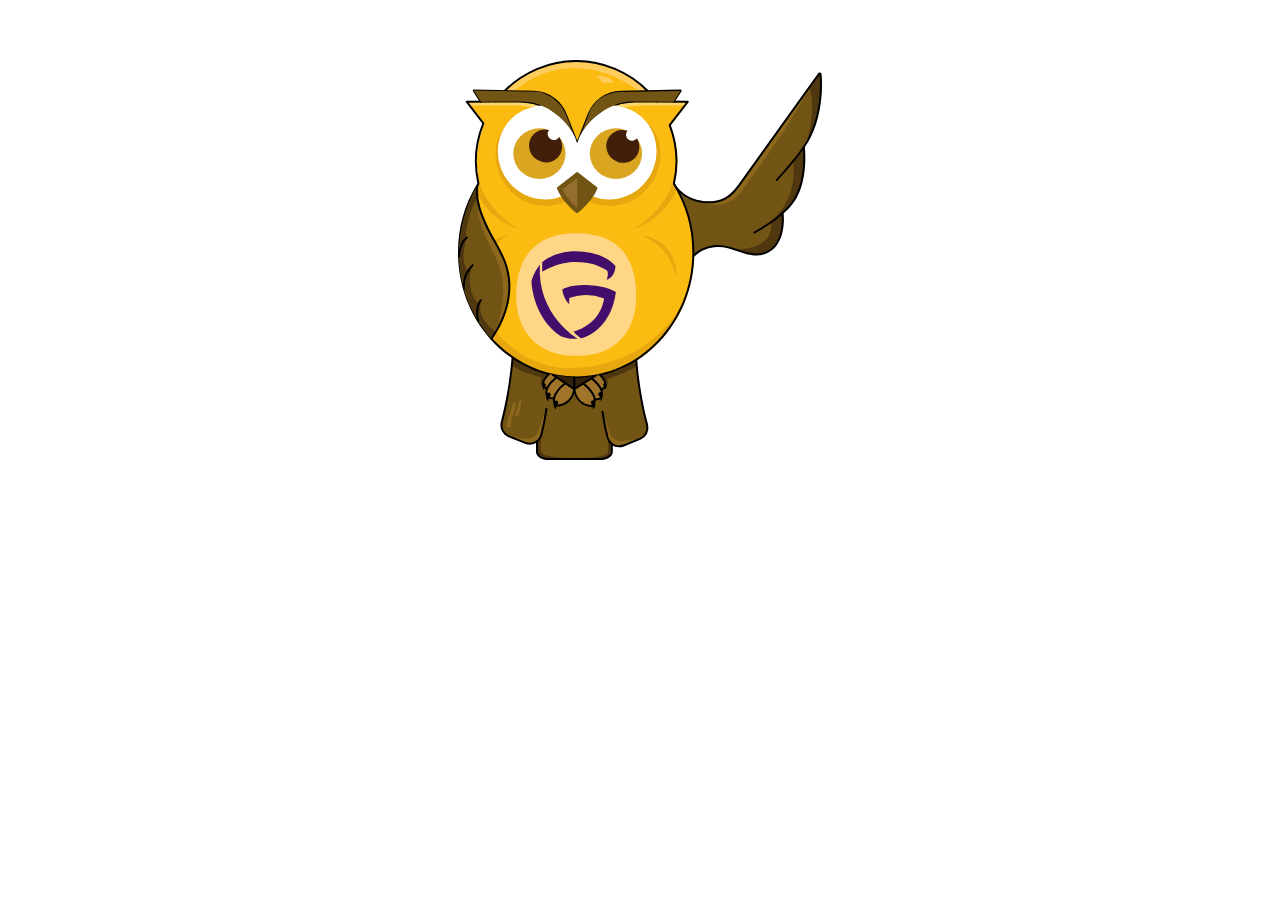
<file: send-owl/index.html>
<!DOCTYPE html>
<html lang="es">
  <head>
    <meta charset="UTF-8" />
    <meta http-equiv="X-UA-Compatible" content="IE=edge" />
    <meta name="viewport" content="width=device-width, initial-scale=1.0" />
    <link rel="stylesheet" href="style.css" />
    <title>Document</title>
  </head>
  <body>
    <svg xmlns="http://www.w3.org/2000/svg" viewBox="0 0 546 600">
      <defs>
        <style>
          .cls-1 {
            fill: #725514;
          }
          .cls-2 {
            fill: #4f3810;
          }
          .cls-3 {
            fill: #8e681c;
          }
          .cls-4 {
            fill: #fbbb10;
          }
          .cls-5 {
            opacity: 0.6;
          }
          .cls-6 {
            fill: #d89a0f;
          }
          .cls-7 {
            fill: #fff;
          }
          .cls-8 {
            fill: #33230a;
          }
          .cls-9 {
            fill: #a0752a;
          }
          .cls-10 {
            fill: #ffcd5c;
          }
          .cls-11 {
            fill: #4f3912;
          }
          .cls-12 {
            fill: #936f2e;
          }
          .cls-13 {
            opacity: 0.38;
          }
          .cls-14 {
            fill: #ffd685;
          }
          .cls-15 {
            opacity: 0;
          }
          .cls-16 {
            fill: #430e6b;
          }
          .cls-17 {
            fill: #daa520;
          }
          .cls-18 {
            fill: #411f0a;
          }
        </style>
      </defs>
      <g id="Capa_1" data-name="Capa 1">
        <g id="right-wing">
          <path
            class="cls-1"
            d="M327.06,191.84l18,14.18s47.63,21.56,72.35-12.59l60-83.41L539.5,23.38a2.82,2.82,0,0,1,5,.9h0s6.83,60.45-26.88,107.83l1.83,3.51L519,158.5l-3.72,24.58S510,212.5,485.57,230.76l1.71,7.21-2.44,24.09S474,307.59,420.11,285.71c0,0-38.17-19.06-67.49,7.55"
          />
          <path
            class="cls-2"
            d="M502.44,152.17s13.61,65.08-50.86,102.75l39.54-28.39s32.77-23.51,28.34-90.91v-6.16Z"
          />
          <path
            class="cls-2"
            d="M522.41,124.86s17-50.54,4.23-84.28L541.22,21l2-.89,1.31,4.49.57,24.63L538.91,88l-10.82,26.74Z"
          />
          <path
            class="cls-2"
            d="M414.94,283.6s59.58,3.37,54.53-40.21L487,231v12.37s2,49.84-45.55,48L423.37,287Z"
          />
          <path
            class="cls-3"
            d="M367.74,212.92s31.47,16.13,57.89-16.2c0,0,48.41-67.81,63.53-91.1,12-18.5,45.56-75.56,45.56-75.56l-54.27,76.12L432.4,172.91l-14,19.28S397.83,220.41,367.74,212.92Z"
          />
          <path
            d="M377.25,215h-.16c-40.42-.1-54.34-28.21-54.47-28.49a1.5,1.5,0,0,1,2.7-1.3c.17.34,13.37,26.69,51.78,26.79h.15c25.33,0,37-16.25,44.68-27L540,20.1a3,3,0,0,1,5.46,1.52c1,12.8,2.7,57.53-17.12,95.94-12.82,24.82-48.74,63.26-49.1,63.65a1.5,1.5,0,0,1-2.19-2.06c.36-.38,36-38.52,48.62-63,19.47-37.71,17.78-81.73,16.8-94.32l-4.59,6.35L424.36,186.71C416.3,198,404.12,215,377.25,215Z"
          />
          <path
            d="M444.7,260.26a1.5,1.5,0,0,1-.68-2.84c.32-.16,32.81-17,53.19-40.31,26.15-29.87,20.14-85.14,20.07-85.7a1.5,1.5,0,1,1,3-.34c.27,2.32,6.24,57.14-20.8,88-20.76,23.71-53.74,40.83-54.07,41A1.56,1.56,0,0,1,444.7,260.26Z"
          />
          <path
            d="M352.94,296a1.5,1.5,0,0,1-1.18-2.43c.48-.61,12.05-14.82,36.36-16,11.05-.52,21.63,3.05,31.85,6.5,14.83,5,28.84,9.76,43.67,2.46,26.8-13.2,21.76-56.28,21.71-56.71a1.5,1.5,0,1,1,3-.37c.24,1.85,5.37,45.62-23.36,59.77-15.94,7.84-31.2,2.68-45.95-2.3-10-3.37-20.25-6.86-30.75-6.35-22.89,1.08-34,14.71-34.15,14.85A1.5,1.5,0,0,1,352.94,296Z"
          />
        </g>

        <g id="cola">
          <path
            class="cls-1"
            d="M81.83,446.12l-4.76,47.72L65.12,547.51s-4.61,16,26.31,23l14,5.12,13-3.68.26,17.35,4.4,5.58,8.54,3.57h84.41l10.67-4.06,3.75-5.24.22-13.36,6.16,3.06,8.14.33,30-11.84,6.42-6.16,2.72-10.34-7.4-33.52L270.91,483l-3.44-33Z"
          />
          <path
            class="cls-3"
            d="M79,565.57l22.64,2.91a17.75,17.75,0,0,0,18.95-11.58l10.49-32.27L128,555l-5.74,13.21-8.69,6.48H102.7Z"
          />
          <path
            class="cls-3"
            d="M269.3,568.77l-22.64,2.91a17.76,17.76,0,0,1-18.95-11.58l-10.49-32.27,5,29.81,3.83,13.74,8.69,6.48h10.84Z"
          />
          <path
            class="cls-2"
            d="M125.86,560.59s-4.07,23.81-.21,28.54c6.53,8,44.9,8,44.9,8L131.7,598.5l-10.3-5-2.9-7V572Z"
          />
          <path
            class="cls-2"
            d="M223.81,564.71s4.07,21.22.21,25.44c-6.53,7.14-44.9,7.14-44.9,7.14L218,598.5l10.3-4.43,2.9-6.26V574.88Z"
          />
          <path
            class="cls-2"
            d="M80.78,457.78S87.55,463.72,105,470a245.27,245.27,0,0,0,26,7.49l5.61-7L100,458.29l-18.18-11.6Z"
          />
          <path
            class="cls-2"
            d="M268.62,459.47a191.12,191.12,0,0,1-24.24,11.87c-10.33,4.17-26,7.92-26,7.92l-5.61-7,36.72-12.19,18.18-11.6Z"
          />
          <path
            class="cls-3"
            d="M78.32,530.24A60.94,60.94,0,0,0,75.13,537a38.13,38.13,0,0,0-1.58,9.4c-.15,1.8-.09,4,1.5,4.9s3.89-.65,4.47-2.52.17-3.88.17-5.84c0-4.13,1.78-8,3.13-11.91.8-2.3,5.42-18.56,2-18.56S79.54,527.75,78.32,530.24Z"
          />
          <path
            class="cls-3"
            d="M94.93,511.54c-.3,6.39-2.16,12.56-3.5,18.81a6.52,6.52,0,0,1-1.54,3.41,2.5,2.5,0,0,1-3.41.21c-.81-.85-.61-2.22-.24-3.34s.83-2,1.25-3.06c.63-1.51,1.17-3.06,1.65-4.63a78.75,78.75,0,0,0,2.2-9c.31-1.72.57-4.25,1.75-4.46C94.93,509.18,95,511,94.93,511.54Z"
          />
          <path
            d="M107.63,577.16a19.54,19.54,0,0,1-7.25-1.39l-24.53-9.84a19.58,19.58,0,0,1-11.61-23c14-54.44,16.08-96.45,16.1-96.87a1.5,1.5,0,1,1,3,.14c0,.42-2.12,42.72-16.2,97.48A16.58,16.58,0,0,0,77,563.15L101.5,573a16.49,16.49,0,0,0,22-11,299.15,299.15,0,0,0,7.53-38.52,1.5,1.5,0,1,1,3,.4,299.9,299.9,0,0,1-7.61,38.92,19.46,19.46,0,0,1-18.8,14.33Z"
          />
          <path
            d="M241.68,581.05a19.52,19.52,0,0,1-18.81-14.34,301.39,301.39,0,0,1-7.6-38.92,1.5,1.5,0,0,1,1.28-1.69,1.53,1.53,0,0,1,1.69,1.29,299.29,299.29,0,0,0,7.52,38.52,16.51,16.51,0,0,0,22.05,11L272.34,567a16.57,16.57,0,0,0,9.82-19.48C268.09,492.79,266,450.49,266,450.07a1.5,1.5,0,0,1,3-.14c0,.42,2.1,42.43,16.1,96.87a19.6,19.6,0,0,1-11.61,23l-24.54,9.84A19.47,19.47,0,0,1,241.68,581.05Z"
          />
          <path
            d="M213.13,600h-77C125.4,600,117,594.49,117,587.45V572a1.5,1.5,0,0,1,3,0v15.45c0,5.18,7.38,9.55,16.11,9.55h77c8.74,0,16.12-4.37,16.12-9.55V575.84a1.5,1.5,0,0,1,3,0v11.61C232.25,594.49,223.85,600,213.13,600Z"
          />
        </g>

        <g id="body">
          <path
            class="cls-4"
            d="M324.82,63.05l21.39.11L319.06,98.23a149.84,149.84,0,0,1,10.09,54.25c0,11.56-2.15,21.63-4.62,32.44A200,200,0,0,1,354.2,289.5c0,103.42-78.36,187.16-175.42,187.16S3,392.82,3,289.4A195.16,195.16,0,0,1,32.18,186.09a151.33,151.33,0,0,1,7.38-90.58l-25-32.35,21.34-.11L25.18,46.47l46.31.59s41.11-48.91,120.09-45c0,0,52.64,2.67,93.78,44.35l49.74.68Z"
          />
          <g class="cls-5">
            <path
              class="cls-6"
              d="M27.84,197.34s15,40.34,62.37,56.26c0,0-63.48-34.87-63.48-101.54l1.19,19.73,2.72,15.65Z"
            />
          </g>
          <g class="cls-5">
            <path
              class="cls-6"
              d="M57.1,408s43.51,57.5,117.64,54.09c124.62-5.74,165.85-104,165.85-104s-17.4,36.73-28.37,50.69c-19,24.24-65.42,68.71-144.59,66.49-75.08-4.19-117.5-57.13-117.5-57.13Z"
            />
          </g>
          <path
            class="cls-10"
            d="M214.07,23.52a30.35,30.35,0,0,1,8.69,1.91,31.23,31.23,0,0,1,3.62,1.42,16.22,16.22,0,0,1,5.47,4.43,3.82,3.82,0,0,1,.79,1.45,1.48,1.48,0,0,1-.47,1.51,2,2,0,0,1-.95.3c-3,.37-6-.79-9-.35-1.43.21-3,.77-4.27.14a4.94,4.94,0,0,1-1.68-1.6c-1.6-2.14-3.18-4.5-5.62-5.57a4.58,4.58,0,0,1-1.4-.74c-.39-.37-.71-1.23,1-2.27A12.31,12.31,0,0,1,214.07,23.52Z"
          />
          <path
            class="cls-11"
            d="M31,57.18H94.54A79.84,79.84,0,0,1,152.42,82l15.06,19.82s-31.08-42.49-82-39.66l-51.16.29Z"
          />
          <path
            class="cls-11"
            d="M327.41,57.18H263.82A79.82,79.82,0,0,0,205.94,82L190.3,101.85S222,59.36,272.84,62.19l51.15.29Z"
          />
          <g class="cls-5">
            <path
              class="cls-6"
              d="M328.21,194.41s-16.87,43.27-64.28,59.19c0,0,63.48-34.87,63.48-101.54l-1.19,19.73-2.72,15.65Z"
            />
          </g>
          <path
            class="cls-10"
            d="M85.22,46.53S117.51,14.06,169,12.4c61-2,101.44,34.13,101.44,34.13h14.09S237.76-4.5,167.11,1.84c0,0-60.38,1-95.62,45.22Z"
          />
          <g class="cls-5">
            <path
              class="cls-6"
              d="M54,271.78c6.56-5.78,15.14-8.77,23.66-10-7.16,2.87-14,7.17-18.73,13.34a4.48,4.48,0,0,0-.31.48L54,271.78Z"
            />
          </g>
          <g class="cls-5">
            <path
              class="cls-6"
              d="M327.06,324.77c-4.94-21.26-14.28-38.53-32.53-51.12a116.5,116.5,0,0,0-18.39-10.38A55.06,55.06,0,0,1,297,269.62c20,10.23,32.46,32.83,30.07,55.15Z"
            />
          </g>
          <g class="cls-13">
            <path
              class="cls-7"
              d="M18.52,68.32H81s40-.55,60.86,14.79c28.86,21.18,37,41.75,37,41.75s12.77-25,32.95-38.09c30-19.42,61.76-18.45,61.76-18.45h66.7l4-5.17L257,62.35s-52,1.5-77.47,59.6c0,0-8-15.87-12.09-20.1C145,78.34,139.33,57.18,36.41,62.71l-24.73-.36Z"
            />
          </g>
          <path
            d="M178.85,126.36a1.5,1.5,0,0,1-1.4-1l-1.15-2.9C161,85.41,132.08,73.22,131.79,73.1l-.11,0a88.56,88.56,0,0,0-39.94-9.36l-35.31.18h0a1.5,1.5,0,0,1,0-3l35.31-.18A91.25,91.25,0,0,1,133,70.35c1.24.53,19.37,8.55,34.58,30l-7-17.71A51.54,51.54,0,0,0,113.36,49L26.47,47.45l9.15,14.22A1.5,1.5,0,0,1,33.1,63.3L22.42,46.72a1.49,1.49,0,0,1,1.26-2.31h0l89.7,1.6a54.55,54.55,0,0,1,50,35.59l15.73,39.79c.39,1,.78,1.94,1.16,2.94a1.51,1.51,0,0,1-.86,1.93A1.47,1.47,0,0,1,178.85,126.36Z"
          />
          <polygon points="36.99 96.01 36.98 96 39.1 93.88 36.99 96.01" />
          <path
            d="M177.26,477.6C79.52,477.6,0,392.92,0,288.84A196.87,196.87,0,0,1,29.06,185.26a152.7,152.7,0,0,1,7.26-90.08L11.82,63.51a1.47,1.47,0,0,1-.16-1.57A1.49,1.49,0,0,1,13,61.09l43.43-.22h0a1.5,1.5,0,1,1,0,3l-40.38.21L39.22,94a1.47,1.47,0,0,1,.2,1.48,149.71,149.71,0,0,0-7.3,89.68,1.5,1.5,0,0,1-.19,1.13A193.75,193.75,0,0,0,3,288.84C3,391.27,81.17,474.6,177.26,474.6S351.5,391.27,351.5,288.84a193.78,193.78,0,0,0-28.92-102.52,1.5,1.5,0,0,1-.19-1.13,149.68,149.68,0,0,0-6.24-87,1.51,1.51,0,0,1,.21-1.46l25.28-32.66-43.57-.23a1.5,1.5,0,0,1,0-3h0l46.61.24a1.51,1.51,0,0,1,1.34.85,1.49,1.49,0,0,1-.16,1.57l-26.62,34.4a152.68,152.68,0,0,1,6.2,87.35A196.8,196.8,0,0,1,354.5,288.84C354.5,392.92,275,477.6,177.26,477.6Z"
          />
          <path
            d="M284.55,48a1.5,1.5,0,0,1-1.07-.45,148.85,148.85,0,0,0-212.42,0,1.5,1.5,0,1,1-2.13-2.1,151.83,151.83,0,0,1,216.69,0,1.5,1.5,0,0,1,0,2.12A1.48,1.48,0,0,1,284.55,48Z"
          />
          <path
            d="M178.84,126.36a1.47,1.47,0,0,1-.54-.1,1.5,1.5,0,0,1-.85-1.94c.27-.71.55-1.42.83-2.12l16.05-40.64A54.56,54.56,0,0,1,244.27,46l89.7-1.6a1.5,1.5,0,0,1,1.34.76,1.51,1.51,0,0,1-.05,1.55L324.58,63.3a1.5,1.5,0,0,1-2.52-1.63l9.16-14.22L244.32,49a51.52,51.52,0,0,0-47.18,33.62l-7.13,18C205.29,79,223.49,70.87,224.69,70.35a91.33,91.33,0,0,1,40.82-9.66H266l32.13.16a1.5,1.5,0,0,1,0,3h0l-32.14-.16h-.42A88.2,88.2,0,0,0,226,73.05l-.1,0c-.3.12-29.54,12.62-44.83,50.22l-.83,2.09A1.5,1.5,0,0,1,178.84,126.36Z"
          />
        </g>

        <g id="left-wing">
          <path
            class="cls-1"
            d="M50.13,418.14S78.73,381.83,77,335.75c-1.69-44.7-28.11-62.42-44.53-112.82a83.54,83.54,0,0,1-3.6-34.12S-44.34,308.3,50.13,418.14Z"
          />
          <path
            class="cls-2"
            d="M57.1,408s-29.37-16.49-22.94-47.07l-4.41,10.64v17.67l8.83,14.38,12.13,14.69Z"
          />
          <path
            class="cls-2"
            d="M31.1,366s-12.52-11.2-13.21-32.37c-.56-17.15,3.89-25.17,3.89-25.17l-7.19,9.33L8.46,337.73l7.17,26.06,12.1,23Z"
          />
          <path
            class="cls-2"
            d="M14.59,317.79s-7.39-13-6.13-27.38a106.38,106.38,0,0,1,5-24S6.54,269.93,3,286L1.89,294l2,23.67,5,18.93Z"
          />
          <path
            class="cls-2"
            d="M11.71,267.41s-.06-31.36,17.73-61.65c.34-8-2.2-11.87,0-16.78l-9.07,16.25L8.46,237.88,3.26,265l-2,21.38,4.6-9.76Z"
          />
          <path
            class="cls-3"
            d="M53.32,415.25a146.62,146.62,0,0,0,9.39-28.54c6.18-29.52,5.86-46.64,3.09-62.56-4.77-27.38-24.25-50-32.58-82.39-6.21-24.17-3.47-34.3-3.47-34.3l5.79,22.31,16,35.18,14.34,26.51S99.39,346.79,53.32,415.25Z"
          />
          <path
            d="M50.13,419.64a1.48,1.48,0,0,1-.93-.32,1.5,1.5,0,0,1-.25-2.1c.28-.36,28.24-36.44,26.54-81.41-1-25.79-10.35-42.57-21.2-62C46.61,260.05,37.9,244.46,31,223.39a84.36,84.36,0,0,1-3.66-34.79,1.5,1.5,0,0,1,3,.42,82.83,82.83,0,0,0,3.55,33.44c6.77,20.79,15.4,36.25,23,49.88,11,19.77,20.58,36.85,21.58,63.36,1.74,46.1-26.89,83-27.18,83.37A1.5,1.5,0,0,1,50.13,419.64Z"
          />
          <path
            d="M1.6,296.54h0A1.49,1.49,0,0,1,.1,295c0-.84.59-20.79,12.27-29.84a1.5,1.5,0,1,1,1.83,2.37C3.66,275.7,3.1,294.88,3.1,295.07A1.5,1.5,0,0,1,1.6,296.54Z"
          />
          <path
            d="M9,344.73a1.49,1.49,0,0,1-1.48-1.27A44.13,44.13,0,0,1,21,306.87a1.49,1.49,0,0,1,2.12.06,1.51,1.51,0,0,1-.06,2.12c-15.24,14.43-12.54,33.77-12.51,34a1.52,1.52,0,0,1-1.26,1.71Z"
          />
          <path
            d="M30.25,393a1.51,1.51,0,0,1-1.45-1.12c-.22-.82-5.24-20.31,4.39-32.56a1.5,1.5,0,0,1,2.35,1.85c-8.69,11.07-3.89,29.76-3.84,29.94A1.5,1.5,0,0,1,30.64,393,1.74,1.74,0,0,1,30.25,393Z"
          />
        </g>

        <g id="eyes">
          <g class="cls-5">
            <path
              class="cls-6"
              d="M303.7,140.38c0,43.33-33.88,78.45-75.66,78.45s-75.66-35.12-75.66-78.45c44.18,11.68,49.52-30.78,67.87-73.75C262,66.63,303.7,97.05,303.7,140.38Z"
            />
          </g>
          <g class="cls-5">
            <path
              class="cls-6"
              d="M56.31,140.38c0,43.33,33.87,78.45,75.66,78.45s75.66-35.12,75.66-78.45c-44.18,11.68-50.72-27-69.07-70C96.78,70.42,56.31,97.05,56.31,140.38Z"
            />
          </g>
          <path
            class="cls-7"
            d="M297.79,136.91c0,39.88-31.74,72.2-70.89,72.2a69.37,69.37,0,0,1-25.64-4.88,51.89,51.89,0,0,0,7.08-12.59l-29.5-21.74-29.5,21.74a52.27,52.27,0,0,0,7.09,12.59,69.41,69.41,0,0,1-25.64,4.88c-39.15,0-70.9-32.32-70.9-72.2,0-38.29,29-66.17,66-68.59,25.51,11.32,45.44,30.88,52.94,56.54,7.51-25.66,28.52-45.22,54-56.54C269.88,70.73,297.79,98.61,297.79,136.91Z"
          />
        </g>

        <g id="peak">
          <polygon
            class="cls-1"
            points="149.34 191.64 178.84 169.9 208.34 191.64 194.82 213.67 179.32 228.26 161.79 211.98 149.34 191.64"
          />
          <path
            class="cls-12"
            d="M178.77,177.08V222a146.66,146.66,0,0,1-14.05-15.09,93,93,0,0,1-8.54-13.11Z"
          />
          <path
            class="cls-1"
            d="M178.77,230a1.52,1.52,0,0,1-.93-.32c-.53-.43-13.17-10.55-22.22-23.57a55.8,55.8,0,0,1-7.12-13.38A1.52,1.52,0,0,1,149,191l28.86-22.49a1.47,1.47,0,0,1,1.84,0L208.55,191a1.51,1.51,0,0,1,.5,1.68,56.16,56.16,0,0,1-7.12,13.38c-9.06,13-21.69,23.14-22.22,23.57A1.57,1.57,0,0,1,178.77,230ZM151.7,192.73a55.31,55.31,0,0,0,6.37,11.65c7.42,10.65,17.6,19.56,20.7,22.16,3.1-2.6,13.29-11.51,20.7-22.16a54.69,54.69,0,0,0,6.38-11.65l-27.08-21.11Z"
          />
        </g>

        <g id="eyebrows">
          <path
            class="cls-1"
            d="M34.36,62.48,23.68,45.9l99.51,1.69,17.42,7.87L153.34,67s6.95,6.23,18.76,41.37c0,0-27.94-45.26-74.54-46Z"
          />
          <path
            class="cls-1"
            d="M185.73,108.32,198,76s11.8-27.27,45.53-28.12l90.11-1.34L323.32,62.48,261,62.19S217.07,60.81,185.73,108.32Z"
          />
        </g>

        <g id="leg">
          <polygon
            class="cls-8"
            points="174.74 476.08 174.74 493.84 142.34 472.4 174.74 476.08"
          />
          <polygon
            class="cls-8"
            points="174.74 493.84 205.96 473.89 180.53 477.04 174.74 476.08 174.74 493.84"
          />
          <path
            class="cls-9"
            d="M135.72,470.84l-8.41,13,1.81,6.16,3.47,2.27.25,9.5,3.83,4.76,7.69,1.68,1.31,9.58,6.38.17s17.55-2.28,22.69-24.15l3.45,12.91s10.68,14.9,25.11,11.94c0,0,2.9.15,1.31-10.45,0,0,8.15,1.88,10.3-3.56s-.56-11.21-.56-11.21,9.17.33,6.13-10.35l-7.74-10.72-8.88,1.92-28.67,18.37-2.44-.38-32.5-20.38Z"
          />
          <path
            class="cls-2"
            d="M126,475s-6.89,14.13,5.34,17.36l-3-11.93,5.06-4.37Z"
          />
          <path
            class="cls-2"
            d="M223,476.66s5.82,9.36-2.58,15c1.85-7.2-1.93-14.16-1.93-14.16Z"
          />
          <path
            d="M174.34,495.17a1.47,1.47,0,0,1-.83-.25l-32-21.27a1.5,1.5,0,1,1,1.66-2.5l29.67,19.72v-14.8a1.5,1.5,0,0,1,3,0v17.6a1.49,1.49,0,0,1-.79,1.32A1.47,1.47,0,0,1,174.34,495.17Z"
          />
          <path
            d="M174.34,495.17a1.41,1.41,0,0,1-.72-.19,1.49,1.49,0,0,1-.78-1.31V477.08a1.5,1.5,0,0,1,3,0V491l29.95-18.73a1.5,1.5,0,0,1,1.59,2.54l-32.24,20.17A1.54,1.54,0,0,1,174.34,495.17Z"
          />
          <path
            d="M147.36,520.19a1.5,1.5,0,0,1-1-.37c-.09-.08-8.62-7.82-.21-21.12,2.86-4.52,5.55-8.24,14.06-15a1.5,1.5,0,0,1,1.86,2.36c-8.16,6.45-10.6,9.82-13.38,14.23-6,9.54-2.12,15.28-.75,16.84,23-1.81,24.83-22.69,24.9-23.59a1.5,1.5,0,0,1,3,.22c0,.25-2.08,24.8-28.39,26.41Z"
          />
          <path
            d="M201.72,520.7h-.09c-26.3-1.61-28.37-26.17-28.39-26.42a1.51,1.51,0,0,1,1.39-1.6,1.49,1.49,0,0,1,1.6,1.39c.07.92,1.91,21.78,24.9,23.58,1.36-1.54,5.29-7.29-.75-16.84-2.78-4.4-5.22-7.78-13.38-14.23a1.5,1.5,0,0,1,1.86-2.35c8.51,6.73,11.2,10.45,14.06,15,8.41,13.29-.12,21-.21,21.11A1.46,1.46,0,0,1,201.72,520.7Z"
          />
          <path
            d="M141.34,509a10.87,10.87,0,0,1-8.08-3.68l-.07-.09c-8.85-13.06,12.88-29.6,13.81-30.3a1.5,1.5,0,1,1,1.8,2.4c-.2.15-20.31,15.45-13.17,26.15a7.91,7.91,0,0,0,8.2,2.16,1.5,1.5,0,0,1,.82,2.88A11.93,11.93,0,0,1,141.34,509Z"
          />
          <path
            d="M208.08,510.45a12.86,12.86,0,0,1-3.49-.51,1.5,1.5,0,0,1,.82-2.89c5.17,1.48,7.65-1.68,7.68-1.71,7.2-10.64-13-26-13.18-26.16a1.5,1.5,0,1,1,1.8-2.39c.93.69,22.66,17.24,13.81,30.29A9.5,9.5,0,0,1,208.08,510.45Z"
          />
          <path
            d="M133.85,494.19a1.37,1.37,0,0,1-.34,0,10.32,10.32,0,0,1-5-2.7c-7.37-8.51,6.54-21,7.14-21.5a1.5,1.5,0,0,1,2,2.25c-.12.11-12.29,11-6.88,17.25h0a7.5,7.5,0,0,0,3.41,1.78,1.5,1.5,0,0,1-.34,3Z"
          />
          <path
            d="M215.18,495.34a1.5,1.5,0,0,1-.34-3,7.35,7.35,0,0,0,3.44-1.81c5.4-6.22-6.42-17.07-6.54-17.18a1.5,1.5,0,1,1,2-2.22c.58.52,14.11,12.94,6.76,21.4a10.15,10.15,0,0,1-5,2.73A1.32,1.32,0,0,1,215.18,495.34Z"
          />
          <path
            d="M149,511.46a3.07,3.07,0,0,1,.42,4.91,11.72,11.72,0,0,0-.91.94c-1.53,1.79-2,4.15-1.26,7.32a8,8,0,0,1-2.6-3,9.88,9.88,0,0,1,.09-9.11,3,3,0,0,1,4.23-1.13Z"
          />
          <path
            d="M137.7,499.27a3.07,3.07,0,0,1,.42,4.92,10,10,0,0,0-.9.93c-1.54,1.8-2,4.15-1.27,7.33a8.14,8.14,0,0,1-2.6-3,9.9,9.9,0,0,1,.09-9.12,3,3,0,0,1,4.24-1.12Z"
          />
          <path
            d="M130.61,485.24a2.31,2.31,0,0,1,.31,3.7,9.05,9.05,0,0,0-.67.7c-1.16,1.36-1.51,3.13-1,5.52a6.09,6.09,0,0,1-1.95-2.22,7.41,7.41,0,0,1,.07-6.86,2.26,2.26,0,0,1,3.18-.85Z"
          />
          <path
            d="M200.54,511a3.06,3.06,0,0,0-.42,4.91,11.66,11.66,0,0,1,.9.94c1.54,1.79,2,4.15,1.27,7.33a8.23,8.23,0,0,0,2.6-3,9.88,9.88,0,0,0-.09-9.11,3,3,0,0,0-4.24-1.13Z"
          />
          <path
            d="M211.81,498.82a3.07,3.07,0,0,0-.42,4.92,10,10,0,0,1,.9.93c1.53,1.8,2,4.16,1.26,7.33a8,8,0,0,0,2.6-2.95,9.87,9.87,0,0,0-.09-9.12,3,3,0,0,0-4.23-1.12Z"
          />
          <path
            d="M218.9,484.79a2.31,2.31,0,0,0-.32,3.7,6.62,6.62,0,0,1,.68.71c1.16,1.35,1.5,3.12,1,5.51a6.07,6.07,0,0,0,2-2.22,7.44,7.44,0,0,0-.07-6.86,2.27,2.27,0,0,0-3.19-.84Z"
          />
        </g>

        <g class="stomach">
          <path
            class="cls-14"
            d="M267.31,353.83c0,51.94-29.05,89.93-90.06,89.93-59.25,0-90-38-90-89.93s24-94.18,90.05-94.05C245.4,259.92,267.31,301.89,267.31,353.83Z"
          />
          <g class="cls-15">
            <path
              d="M177.25,445.26c-56.47,0-91.55-35-91.55-91.43,0-31,8.61-55.93,24.91-72.19,15.58-15.56,38-23.41,66.64-23.36,32.29.07,56.42,9.54,71.74,28.15,13.15,16,19.81,38.64,19.81,67.4C268.8,411.08,234.58,445.26,177.25,445.26Zm-.32-184c-27.66,0-49.26,7.56-64.2,22.48-15.72,15.69-24,39.92-24,70.07,0,54.55,33.93,88.43,88.55,88.43,55.45,0,88.56-33.06,88.56-88.43,0-61.29-29.8-92.43-88.56-92.55Z"
            />
          </g>
          <path
            class="cls-16"
            d="M122.84,307.28c-4.71,75.28,56.48,110.8,56.48,110.8a50.3,50.3,0,0,1-13.32-.51,99.43,99.43,0,0,1-11.8-3.08c-43.38-29.12-43.94-82.91-43.94-82.91a62.59,62.59,0,0,1,12.58-24.3Z"
          />
          <path
            class="cls-16"
            d="M236.91,348c-8,60-52,69.56-52,69.56s-7.92-4.86-11.53-10.36c0,0,19.63-4.43,33.67-21.41,10.26-12.41,12.1-28.09,12.1-28.09a79.26,79.26,0,0,0-51.44-1.2s-1.78,2.43-.72,9.86c0,0-8.65-6.54-10.61-22.33,0,0,12.2-7.82,40.58-6.28C225.5,339.31,236.91,348,236.91,348Z"
          />
          <path
            class="cls-16"
            d="M126.31,303.4v14.19s23.07-14.82,49.4-14.68c23.68.13,37.58,5.86,48.26,13.28,2.06,5.86-.92,13.57-.92,13.57s6.43-2,9.58-7.5a32.06,32.06,0,0,0,3.78-12.78s-14.81-21.94-59.51-22.63C144.26,286.34,126.31,303.4,126.31,303.4Z"
          />
        </g>

        <g id="pupil">
          <ellipse
            class="cls-17"
            cx="122.14"
            cy="140.38"
            rx="39.23"
            ry="38.05"
          />

          <g id="iris-left">
            <ellipse
              class="cls-18"
              cx="131.39"
              cy="128.98"
              rx="24.36"
              ry="25.12"
              transform="translate(-49.38 163.93) rotate(-55.41)"
            />
            <path
              class="cls-7"
              d="M151.45,115.89a9.19,9.19,0,1,1-2.57-12.54A9,9,0,0,1,151.45,115.89Z"
            />
          </g>

          <ellipse
            class="cls-17"
            cx="236.91"
            cy="140.38"
            rx="39.23"
            ry="38.05"
          />

          <g id="iris-right">
            <ellipse
              class="cls-18"
              cx="247.22"
              cy="129.65"
              rx="24.36"
              ry="25.12"
              transform="translate(-8.59 241.39) rotate(-51.27)"
            />
            <path
              class="cls-7"
              d="M268.55,117.56a9.19,9.19,0,1,1-1.66-12.7A9.06,9.06,0,0,1,268.55,117.56Z"
            />
          </g>
        </g>
      </g>
    </svg>
  </body>
</html>
</file>
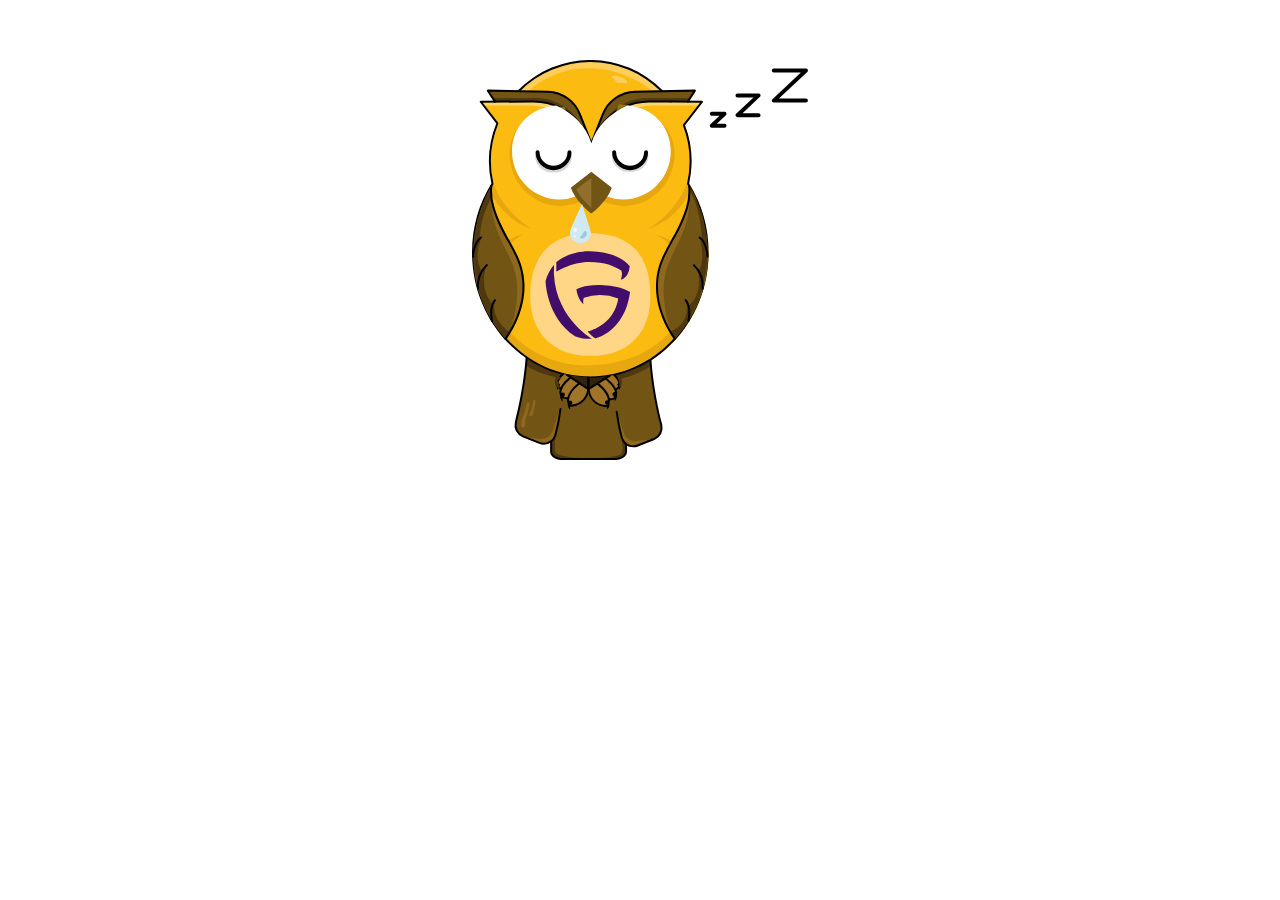
<file: sleep-owl/index.html>
<!DOCTYPE html>
<html lang="es">
  <head>
    <meta charset="UTF-8" />
    <meta http-equiv="X-UA-Compatible" content="IE=edge" />
    <meta name="viewport" content="width=device-width, initial-scale=1.0" />
    <link rel="stylesheet" href="style.css" />
    <title>Document</title>
  </head>
  <body>
    <svg id="Capa_1" data-name="Capa 1" viewBox="0 0 503 599">
      <defs>
        <style>
          .cls-1 {
            fill: #725514;
          }
          .cls-2 {
            fill: #fbbb10;
          }
          .cls-3 {
            opacity: 0.6;
          }
          .cls-4 {
            fill: #d89a0f;
          }
          .cls-5 {
            fill: #fff;
          }
          .cls-6 {
            fill: #33230a;
          }
          .cls-7 {
            fill: #a0752a;
          }
          .cls-8 {
            fill: #4f3810;
          }
          .cls-9 {
            fill: #8e681c;
          }
          .cls-10 {
            fill: #ffcd5c;
          }
          .cls-11 {
            fill: #4f3912;
          }
          .cls-12 {
            fill: #936f2e;
          }
          .cls-13 {
            opacity: 0.38;
          }
          .cls-14 {
            fill: #ffd685;
          }
          .cls-15 {
            opacity: 0;
          }
          .cls-16 {
            fill: #430e6b;
          }
          .cls-17 {
            fill: #d8d8d8;
          }
          .st17 {
            fill: #d0e9f2;
          }
          .st18 {
            fill: #9cc9db;
          }
          .st19 {
            fill: #f3f6f4;
          }
        </style>
      </defs>
      <g id="tail">
        <path
          class="cls-1"
          d="M81.75,445.37,77,493,65.06,546.6s-4.6,16,26.28,23l14,5.1,13-3.66.26,17.31,4.39,5.58,8.54,3.56h84.33l10.65-4.06,3.75-5.22.22-13.34,6.15,3.06,8.13.32,30-11.82,6.41-6.15L283.92,550l-7.4-33.47-5.87-34.27-3.44-33Z"
        />
        <path
          class="cls-9"
          d="M78.9,564.62l22.63,2.91A17.73,17.73,0,0,0,120.46,556l10.47-32.21L127.84,554l-5.72,13.19-8.69,6.47H102.6Z"
        />
        <path
          class="cls-9"
          d="M269,567.82l-22.62,2.9a17.72,17.72,0,0,1-18.93-11.55L217,527l5,29.76,3.82,13.72,8.69,6.47h10.83Z"
        />
        <path
          class="cls-8"
          d="M125.74,559.65s-4.07,23.77-.21,28.5c6.53,8,44.86,8,44.86,8l-38.81,1.35-10.29-5-2.9-7V571.05Z"
        />
        <path
          class="cls-8"
          d="M223.6,563.77s4.06,21.19.21,25.39c-6.53,7.13-44.86,7.13-44.86,7.13l38.81,1.21,10.29-4.43,2.9-6.24v-12.9Z"
        />
        <path
          class="cls-8"
          d="M80.71,457s6.75,5.93,24.21,12.19a243.71,243.71,0,0,0,26,7.48l5.61-7L99.86,457.53,81.7,445.94Z"
        />
        <path
          class="cls-8"
          d="M268.36,458.71a191,191,0,0,1-24.21,11.84c-10.32,4.16-26,7.91-26,7.91l-5.6-7,36.68-12.17,18.16-11.58Z"
        />
        <path
          class="cls-9"
          d="M78.24,529.35a61.59,61.59,0,0,0-3.18,6.73,38.13,38.13,0,0,0-1.58,9.38c-.15,1.81-.09,4,1.5,4.9s3.88-.65,4.47-2.52.17-3.87.16-5.82c0-4.13,1.78-8,3.13-11.9.8-2.29,5.42-18.52,2-18.52S79.47,526.87,78.24,529.35Z"
        />
        <path
          class="cls-9"
          d="M94.84,510.69c-.3,6.37-2.15,12.54-3.5,18.77a6.44,6.44,0,0,1-1.54,3.41,2.49,2.49,0,0,1-3.4.21c-.81-.85-.62-2.22-.24-3.33s.83-2,1.25-3.06c.63-1.51,1.16-3.06,1.65-4.62a79.07,79.07,0,0,0,2.19-9c.32-1.72.57-4.24,1.75-4.45C94.84,508.33,94.86,510.18,94.84,510.69Z"
        />
        <path
          d="M107.52,576.2a19.44,19.44,0,0,1-7.23-1.39L75.78,565a19.55,19.55,0,0,1-11.6-23c14-54.36,16.06-96.3,16.08-96.71a1.5,1.5,0,0,1,3,.13c0,.42-2.11,42.65-16.18,97.32a16.56,16.56,0,0,0,9.81,19.45L101.4,572a16.5,16.5,0,0,0,22-10.94,296.15,296.15,0,0,0,7.52-38.46,1.5,1.5,0,0,1,3,.41,301.68,301.68,0,0,1-7.61,38.85,19.47,19.47,0,0,1-18.79,14.31Z"
        />
        <path
          d="M241.45,580.08a19.51,19.51,0,0,1-18.79-14.32,300.12,300.12,0,0,1-7.6-38.85,1.5,1.5,0,0,1,3-.4A297.66,297.66,0,0,0,225.55,565a16.48,16.48,0,0,0,22,10.94l24.51-9.82a16.55,16.55,0,0,0,9.81-19.44c-14.06-54.67-16.16-96.9-16.18-97.32a1.5,1.5,0,0,1,3-.14c0,.42,2.1,42.36,16.08,96.71a19.54,19.54,0,0,1-11.59,23l-24.51,9.82A19.34,19.34,0,0,1,241.45,580.08Z"
        />
        <path
          d="M212.93,599H136c-10.7,0-19.09-5.5-19.09-12.53V571.05a1.5,1.5,0,0,1,3,0v15.42c0,5.17,7.37,9.53,16.09,9.53h77c8.73,0,16.1-4.36,16.1-9.53V574.88a1.5,1.5,0,0,1,3,0v11.59C232,593.5,223.64,599,212.93,599Z"
        />
      </g>

      <g id="body">
        <path
          class="cls-2"
          d="M324.51,62.94l21.37.11-27.12,35a149.61,149.61,0,0,1,10.07,54.17c0,11.53-2.15,21.59-4.61,32.38a199.48,199.48,0,0,1,30,104.31c0,103.25-78.61,186.94-175.57,186.94S3,392.17,3,288.92A194.75,194.75,0,0,1,32.15,185.78a150.92,150.92,0,0,1,7.37-90.43l-25-32.3,21.32-.11L25.16,46.39,71.43,47s41.06-48.83,120-44.92c0,0,52.58,2.67,93.69,44.27l49.68.69Z"
        />
        <path
          class="cls-1"
          d="M34.33,62.38,23.66,45.83l99.41,1.68,17.41,7.86,12.71,11.47s6.95,6.22,18.74,41.3c0,0-27.9-45.19-74.47-45.89Z"
        />
        <path
          class="cls-1"
          d="M185.55,108.14l12.22-32.28s11.79-27.22,45.49-28.07l90-1.33L323,62.38l-62.26-.29S216.86,60.71,185.55,108.14Z"
        />
        <g class="cls-3">
          <path
            class="cls-4"
            d="M27.81,197s15,40.27,62.31,56.16c0,0-63.41-34.8-63.41-101.37l1.18,19.71,2.72,15.62Z"
          />
        </g>
        <g class="cls-3">
          <path
            class="cls-4"
            d="M57,407.32s39,49.68,113.18,50c89.58.35,126.64-50.67,126.64-50.67l6.64,11.48s-49.29,60.85-136,56.38c-75-4.19-117.39-57-117.39-57Z"
          />
        </g>
        <path
          class="cls-10"
          d="M213.86,23.48a30.35,30.35,0,0,1,8.69,1.91,31.08,31.08,0,0,1,3.61,1.42,16.06,16.06,0,0,1,5.46,4.42,3.71,3.71,0,0,1,.8,1.45,1.49,1.49,0,0,1-.48,1.5,2.06,2.06,0,0,1-.94.31c-3,.36-6-.79-9-.35-1.44.21-3,.77-4.27.14a5,5,0,0,1-1.68-1.6c-1.6-2.14-3.17-4.5-5.62-5.57a4.43,4.43,0,0,1-1.39-.74c-.39-.36-.71-1.22,1-2.26A12.25,12.25,0,0,1,213.86,23.48Z"
        />
        <path
          class="cls-11"
          d="M30.92,57.09H94.45a79.77,79.77,0,0,1,57.82,24.8l15,19.79s-31-42.42-81.88-39.59l-51.11.29Z"
        />
        <path
          class="cls-11"
          d="M327.1,57.09H263.57a79.78,79.78,0,0,0-57.83,24.8l-15.62,19.79s31.63-42.42,82.45-39.59l51.11.29Z"
        />
        <g class="cls-3">
          <path
            class="cls-4"
            d="M326,197S311,237.28,263.68,253.17c0,0,63.42-34.8,63.42-101.37l-1.19,19.71-2.72,15.62Z"
          />
        </g>
        <path
          class="cls-10"
          d="M85.14,46.46S117.4,14,168.86,12.38c60.9-2,101.34,34.08,101.34,34.08h14.08S237.53-4.49,167,1.84c0,0-60.32,1-95.52,45.14Z"
        />
        <g class="cls-3">
          <path
            class="cls-4"
            d="M54,271.33c6.55-5.77,15.13-8.76,23.64-10-7.16,2.87-14,7.16-18.71,13.32a3.31,3.31,0,0,0-.31.48L54,271.33Z"
          />
        </g>
        <g class="cls-3">
          <path
            class="cls-4"
            d="M294.9,276.63c-4-5.62-10-9.66-16.17-12.58-.93-.43-1.89-.81-2.85-1.22A58.58,58.58,0,0,1,282,264c6.31,1.66,12.56,4.38,17.49,8.78l-4.62,3.82Z"
          />
        </g>
        <g class="cls-13">
          <path
            class="cls-5"
            d="M18.5,68.21H80.93s39.9-.56,60.79,14.76c28.83,21.14,36.95,41.68,36.95,41.68s12.75-25,32.92-38c29.95-19.39,61.69-18.42,61.69-18.42h66.65l4-5.17-87.14-.79s-51.92,1.49-77.39,59.5c0,0-8-15.84-12.08-20.07C144.81,78.21,139.2,57.09,36.38,62.61l-24.71-.36Z"
          />
        </g>
        <path
          d="M178.67,126.15a1.5,1.5,0,0,1-1.39-1l-1.15-2.9C160.88,85.27,132,73.1,131.66,73l-.11,0a88.17,88.17,0,0,0-39.89-9.34l-35.28.18h0a1.5,1.5,0,1,1,0-3l35.27-.18a91.72,91.72,0,0,1,41.22,9.64c1.24.53,19.34,8.54,34.53,30l-7-17.66a51.5,51.5,0,0,0-47.16-33.6L26.44,47.38l9.15,14.19a1.5,1.5,0,1,1-2.52,1.62L22.4,46.64a1.49,1.49,0,0,1,0-1.54,1.47,1.47,0,0,1,1.34-.77l89.62,1.6a54.52,54.52,0,0,1,49.9,35.53l15.71,39.73c.39,1,.78,1.93,1.16,2.93a1.51,1.51,0,0,1-.87,1.93A1.44,1.44,0,0,1,178.67,126.15Z"
        />
        <polygon points="36.93 95.83 36.92 95.82 39.09 93.75 36.93 95.83" />
        <path
          d="M177.09,476.8C79.44,476.8,0,392.27,0,288.36A196.37,196.37,0,0,1,29,185,152.29,152.29,0,0,1,36.29,95L11.81,63.41A1.49,1.49,0,0,1,13,61l43.39-.22h0a1.5,1.5,0,0,1,0,3L16,64l23.15,29.9a1.49,1.49,0,0,1,.2,1.48,149.34,149.34,0,0,0-7.29,89.54,1.52,1.52,0,0,1-.19,1.12A193.38,193.38,0,0,0,3,288.36C3,390.61,81.09,473.8,177.09,473.8s174.07-83.19,174.07-185.44A193.29,193.29,0,0,0,322.26,186a1.51,1.51,0,0,1-.18-1.12,149.34,149.34,0,0,0,3.73-33.23,147.77,147.77,0,0,0-10-53.62,1.51,1.51,0,0,1,.21-1.46L341.31,64l-43.53-.22a1.5,1.5,0,0,1,0-3h0l46.56.24a1.5,1.5,0,0,1,1.18,2.42l-26.6,34.34a150.8,150.8,0,0,1,9.87,53.91A152.84,152.84,0,0,1,325.14,185a196.37,196.37,0,0,1,29,103.41C354.16,392.27,274.73,476.8,177.09,476.8Z"
        />
        <path
          d="M284.28,48a1.51,1.51,0,0,1-1.07-.44A148.77,148.77,0,0,0,71,47.47a1.5,1.5,0,1,1-2.14-2.1,151.77,151.77,0,0,1,216.49,0A1.5,1.5,0,0,1,284.28,48Z"
        />
        <path
          d="M178.67,126.15a1.47,1.47,0,0,1-.54-.1,1.51,1.51,0,0,1-.86-1.94c.28-.71.56-1.42.84-2.11l16-40.58A54.5,54.5,0,0,1,244,45.93l89.61-1.6a1.53,1.53,0,0,1,1.34.77,1.49,1.49,0,0,1-.05,1.54L324.27,63.19a1.5,1.5,0,0,1-2.52-1.62l9.15-14.19-86.81,1.55A51.48,51.48,0,0,0,197,82.49l-7.11,18c15.26-21.6,33.44-29.74,34.64-30.26a91.65,91.65,0,0,1,41.21-9.64l32.11.16a1.5,1.5,0,0,1,0,3h0l-32.1-.16h-.42a88.12,88.12,0,0,0-39.47,9.34l-.11,0c-.29.12-29.51,12.6-44.79,50.13l-.82,2.09A1.5,1.5,0,0,1,178.67,126.15Z"
        />
      </g>

      <g id="left-wing">
        <path
          class="cls-1"
          d="M50.08,417.45s28.57-36.25,26.84-82.26c-1.69-44.63-28.08-62.31-44.49-112.63a83.46,83.46,0,0,1-3.6-34.06S-44.29,307.78,50.08,417.45Z"
        />
        <path
          class="cls-8"
          d="M57,407.32s-29.34-16.46-22.91-47L29.72,371v17.64L38.55,403l12.11,14.66Z"
        />
        <path
          class="cls-8"
          d="M31.07,365.38s-12.5-11.17-13.19-32.31C17.32,316,21.77,308,21.77,308l-7.2,9.31-6.12,19.9,7.16,26L27.7,386.13Z"
        />
        <path
          class="cls-8"
          d="M14.57,317.26s-7.38-13-6.12-27.33A106,106,0,0,1,13.5,266s-7,3.5-10.5,19.55l-1.11,7.93,2,23.63,5,18.9Z"
        />
        <path
          class="cls-8"
          d="M11.7,267s-.06-31.31,17.71-61.55c.34-8-2.2-11.86,0-16.76l-9.07,16.23L8.45,237.49,3.26,264.56l-2,21.34,4.59-9.74Z"
        />
        <path
          class="cls-9"
          d="M53.27,414.56a145.87,145.87,0,0,0,9.38-28.49c6.18-29.48,5.86-46.57,3.09-62.46C61,296.27,41.51,273.72,33.19,241.36c-6.2-24.14-3.47-34.24-3.47-34.24l5.79,22.27,16,35.11L65.86,291S99.3,346.21,53.27,414.56Z"
        />
        <path
          d="M50.08,419a1.46,1.46,0,0,1-.92-.33,1.49,1.49,0,0,1-.26-2.1c.29-.36,28.21-36.38,26.52-81.27-1-25.74-10.34-42.5-21.18-61.9C46.56,259.62,37.86,244.05,31,223a84,84,0,0,1-3.65-34.74,1.5,1.5,0,1,1,3,.43,82.75,82.75,0,0,0,3.55,33.38c6.76,20.75,15.39,36.18,23,49.8,11,19.74,20.57,36.79,21.57,63.25,1.73,46-26.87,82.87-27.16,83.23A1.49,1.49,0,0,1,50.08,419Z"
        />
        <path
          d="M1.6,296h0A1.5,1.5,0,0,1,.1,294.51c0-.84.59-20.76,12.25-29.79a1.5,1.5,0,1,1,1.84,2.36C3.65,275.25,3.1,294.39,3.1,294.58A1.5,1.5,0,0,1,1.6,296Z"
        />
        <path
          d="M9,344.16a1.51,1.51,0,0,1-1.48-1.27A44.06,44.06,0,0,1,21,306.36,1.5,1.5,0,1,1,23,308.53C7.75,323,10.48,342.24,10.51,342.44a1.5,1.5,0,0,1-1.26,1.7Z"
        />
        <path
          d="M30.22,392.35a1.48,1.48,0,0,1-1.44-1.11c-.22-.82-5.24-20.27,4.37-32.51a1.5,1.5,0,0,1,2.36,1.85c-8.69,11.05-3.89,29.7-3.84,29.89a1.49,1.49,0,0,1-1.06,1.83A1.31,1.31,0,0,1,30.22,392.35Z"
        />
      </g>

      <g id="right-wing">
        <path
          class="cls-1"
          d="M303.83,417.45S275.26,381.2,277,335.19c1.69-44.63,28.09-62.31,44.49-112.63a83.25,83.25,0,0,0,3.6-34.06S400.9,307.94,303.83,417.45Z"
        />
        <path
          class="cls-8"
          d="M296.86,406.62s31.95-10.11,23.5-46.46l4.41,10.62v17.65l-8.83,14.35-12.11,14.67Z"
        />
        <path
          class="cls-8"
          d="M324.77,368.3a47.76,47.76,0,0,0,15-32.93c.56-13.9-2-22.57-2-22.57l5.79,13.44L346,337l-7.16,26-14.1,25.41Z"
        />
        <path
          class="cls-8"
          d="M339.15,316s7.67-11.44,5.09-32.53c-1.62-13.17-3.25-17.68-3.25-17.68s7,3.51,10.5,19.55l1.11,7.93-2,23.63-5,18.9-3.31-14.77Z"
        />
        <path
          class="cls-8"
          d="M344.28,268.78s-.62-43.79-18.4-74c-.36-2.82,1.11-3.6-1.08-8.5l9.06,16.23,11.89,32.59,5.2,27.07,2,21.35-4.59-9.74Z"
        />
        <path
          class="cls-9"
          d="M301.22,414.39a145.58,145.58,0,0,1-9.38-28.49c-6.18-29.47-5.86-46.56-3.09-62.46,4.76-27.33,24.23-49.89,32.55-82.25,6.2-24.13,3.47-34.24,3.47-34.24L319,229.22l-16,35.12-14.33,26.47S255.19,346,301.22,414.39Z"
        />
        <path
          d="M303.83,419a1.49,1.49,0,0,1-1.18-.58c-.29-.36-28.89-37.21-27.15-83.23,1-26.46,10.52-43.51,21.56-63.25,7.61-13.62,16.23-29,23-49.8a82.84,82.84,0,0,0,3.54-33.38,1.5,1.5,0,0,1,1.27-1.7,1.52,1.52,0,0,1,1.7,1.27A84.32,84.32,0,0,1,322.91,223c-6.86,21-15.56,36.6-23.23,50.33-10.85,19.4-20.22,36.16-21.19,61.9-1.69,44.89,26.23,80.91,26.52,81.27a1.5,1.5,0,0,1-.25,2.1A1.51,1.51,0,0,1,303.83,419Z"
        />
        <path
          d="M352.66,296a1.5,1.5,0,0,1-1.5-1.47c0-.19-.57-19.34-11.09-27.49a1.5,1.5,0,1,1,1.83-2.37c11.67,9,12.24,28.95,12.26,29.79A1.49,1.49,0,0,1,352.7,296Z"
        />
        <path
          d="M345.24,344.07H345a1.51,1.51,0,0,1-1.26-1.71c0-.19,2.72-19.49-12.5-33.91a1.5,1.5,0,1,1,2.06-2.17,44.06,44.06,0,0,1,13.41,36.53A1.51,1.51,0,0,1,345.24,344.07Z"
        />
        <path
          d="M324,392.27a1.73,1.73,0,0,1-.38,0,1.51,1.51,0,0,1-1.07-1.83c.05-.19,4.85-18.84-3.83-29.9a1.5,1.5,0,1,1,2.35-1.85c9.62,12.24,4.6,31.69,4.38,32.51A1.5,1.5,0,0,1,324,392.27Z"
        />
      </g>

      <g id="eyes">
        <g class="cls-3">
          <path
            class="cls-4"
            d="M303.4,140.15c0,43.25-33.84,78.32-75.58,78.32s-75.59-35.07-75.59-78.32c44.14,11.65,49.48-30.73,67.81-73.63C261.79,66.52,303.4,96.89,303.4,140.15Z"
          />
        </g>
        <g class="cls-3">
          <path
            class="cls-4"
            d="M56.26,140.15c0,43.25,33.84,78.32,75.58,78.32s75.59-35.07,75.59-78.32c-44.14,11.65-50.67-26.95-69-69.85C96.68,70.3,56.26,96.89,56.26,140.15Z"
          />
        </g>
        <path
          class="cls-5"
          d="M297.51,136.68c0,39.81-31.71,72.08-70.83,72.08a69.41,69.41,0,0,1-25.61-4.87,51.68,51.68,0,0,0,7.07-12.56l-29.47-21.71L149.2,191.33a52.06,52.06,0,0,0,7.08,12.56,69.49,69.49,0,0,1-25.61,4.87c-39.12,0-70.83-32.27-70.83-72.08,0-38.22,29-66.06,65.94-68.47,25.48,11.29,45.4,30.82,52.89,56.44,7.5-25.62,28.49-45.15,54-56.44C269.62,70.61,297.51,98.45,297.51,136.68Z"
        />
      </g>

      <g id="beak">
        <polygon
          class="cls-1"
          points="149.2 191.32 178.67 169.62 208.15 191.32 194.63 213.31 179.15 227.88 161.63 211.63 149.2 191.32"
        />
        <path
          class="cls-12"
          d="M178.6,176.78v44.81a146.36,146.36,0,0,1-14-15.06A93.25,93.25,0,0,1,156,193.44Z"
        />
        <path
          class="cls-1"
          d="M178.6,229.6a1.47,1.47,0,0,1-.93-.33c-.54-.42-13.16-10.52-22.2-23.52a56.06,56.06,0,0,1-7.12-13.36,1.51,1.51,0,0,1,.5-1.68l28.83-22.45a1.47,1.47,0,0,1,1.84,0l28.83,22.45a1.51,1.51,0,0,1,.5,1.68,55.7,55.7,0,0,1-7.12,13.36c-9,13-21.66,23.1-22.2,23.52A1.47,1.47,0,0,1,178.6,229.6Zm-27-37.19A54.53,54.53,0,0,0,157.93,204c7.4,10.64,17.57,19.53,20.67,22.13,3.1-2.6,13.27-11.49,20.67-22.12a54.82,54.82,0,0,0,6.38-11.63L178.6,171.34Z"
        />
      </g>

      <g id="leg">
        <polygon
          class="cls-6"
          points="174.57 475.28 174.57 493.02 142.2 471.61 174.57 475.28"
        />
        <polygon
          class="cls-6"
          points="174.57 493.02 205.76 473.1 180.36 476.24 174.57 475.28 174.57 493.02"
        />
        <path
          class="cls-7"
          d="M135.59,470.05l-8.4,13,1.81,6.15,3.47,2.27.24,9.48,3.83,4.75,7.68,1.69,1.32,9.55,6.36.18s17.54-2.28,22.67-24.11L178,505.9s10.67,14.88,25.08,11.93c0,0,2.9.14,1.31-10.43,0,0,8.15,1.87,10.3-3.56s-.56-11.2-.56-11.2,9.15.34,6.12-10.32l-7.73-10.71-8.88,1.92L175,491.87l-2.43-.38-32.48-20.34Z"
        />
        <path
          d="M174.18,494.34a1.47,1.47,0,0,1-.83-.25l-32-21.23a1.5,1.5,0,0,1,1.66-2.49l29.65,19.68V475.28a1.5,1.5,0,0,1,3,0v17.57a1.5,1.5,0,0,1-.8,1.32A1.45,1.45,0,0,1,174.18,494.34Z"
        />
        <path
          d="M174.18,494.34a1.58,1.58,0,0,1-.73-.18,1.5,1.5,0,0,1-.77-1.31V476.29a1.5,1.5,0,0,1,3,0v13.85l29.91-18.7a1.5,1.5,0,1,1,1.59,2.54L175,494.12A1.5,1.5,0,0,1,174.18,494.34Z"
        />
        <path
          d="M147.22,519.33a1.46,1.46,0,0,1-1-.38c-.09-.07-8.61-7.8-.21-21.08,2.86-4.52,5.54-8.23,14-14.95a1.5,1.5,0,1,1,1.86,2.35c-8.14,6.44-10.58,9.8-13.36,14.2-6,9.53-2.12,15.26-.75,16.82,23-1.81,24.81-22.66,24.87-23.55a1.5,1.5,0,0,1,3,.21c0,.25-2.08,24.77-28.36,26.37Z"
        />
        <path
          d="M201.53,519.83h-.09c-26.28-1.61-28.35-26.12-28.36-26.37a1.5,1.5,0,0,1,3-.22c.07.92,1.9,21.75,24.87,23.55,1.36-1.55,5.28-7.28-.75-16.81-2.78-4.4-5.22-7.77-13.37-14.21a1.49,1.49,0,0,1-.24-2.1,1.51,1.51,0,0,1,2.11-.25c8.5,6.72,11.18,10.44,14,14.95,8.41,13.28-.12,21-.2,21.09A1.52,1.52,0,0,1,201.53,519.83Z"
        />
        <path
          d="M141.21,508.13a10.87,10.87,0,0,1-8.08-3.68.86.86,0,0,1-.07-.1c-8.84-13,12.87-29.55,13.8-30.24a1.5,1.5,0,1,1,1.8,2.39c-.2.15-20.29,15.43-13.16,26.11a7.91,7.91,0,0,0,8.19,2.15,1.5,1.5,0,1,1,.83,2.88A12.07,12.07,0,0,1,141.21,508.13Z"
        />
        <path
          d="M207.89,509.6a12.87,12.87,0,0,1-3.5-.51,1.5,1.5,0,0,1-1-1.86,1.52,1.52,0,0,1,1.86-1c5.08,1.46,7.56-1.59,7.67-1.72,7.19-10.6-13-25.94-13.18-26.09a1.5,1.5,0,0,1,1.81-2.4c.92.7,22.64,17.22,13.79,30.25A9.47,9.47,0,0,1,207.89,509.6Z"
        />
        <path
          d="M133.73,493.37a1.27,1.27,0,0,1-.34,0,10.19,10.19,0,0,1-5-2.7c-7.37-8.49,6.53-20.93,7.13-21.46a1.5,1.5,0,0,1,2,2.25c-.12.1-12.28,11-6.87,17.22h0a7.36,7.36,0,0,0,3.4,1.77,1.5,1.5,0,0,1-.33,3Z"
        />
        <path
          d="M215,494.52a1.5,1.5,0,0,1-.33-3,7.25,7.25,0,0,0,3.42-1.8c5.4-6.22-6.41-17.05-6.53-17.16a1.5,1.5,0,0,1,2-2.22c.57.52,14.09,12.92,6.75,21.37a10.09,10.09,0,0,1-5,2.73A1.86,1.86,0,0,1,215,494.52Z"
        />
        <path
          d="M148.82,510.6a3.06,3.06,0,0,1,.42,4.91,10,10,0,0,0-.9.93c-1.53,1.8-2,4.15-1.26,7.32a8,8,0,0,1-2.6-3,9.86,9.86,0,0,1,.09-9.1,3,3,0,0,1,4.23-1.12Z"
        />
        <path
          d="M137.57,498.44a3.07,3.07,0,0,1,.42,4.91,10,10,0,0,0-.9.93c-1.54,1.79-2,4.14-1.27,7.32a8.06,8.06,0,0,1-2.59-3,9.83,9.83,0,0,1,.09-9.1,3,3,0,0,1,4.23-1.12Z"
        />
        <path
          d="M130.48,484.43a2.3,2.3,0,0,1,.32,3.69,9.31,9.31,0,0,0-.68.71c-1.15,1.35-1.5,3.12-1,5.5a6.09,6.09,0,0,1-1.95-2.22,7.37,7.37,0,0,1,.07-6.84,2.27,2.27,0,0,1,3.18-.85Z"
        />
        <path
          d="M200.35,510.15a3.06,3.06,0,0,0-.42,4.91,11.66,11.66,0,0,1,.9.94c1.53,1.79,2,4.14,1.26,7.31a8,8,0,0,0,2.6-2.95,9.86,9.86,0,0,0-.09-9.1,3,3,0,0,0-4.23-1.12Z"
        />
        <path
          d="M211.6,498a3.07,3.07,0,0,0-.42,4.91,8.89,8.89,0,0,1,.9.93c1.54,1.8,2,4.15,1.27,7.32a8.06,8.06,0,0,0,2.59-2.95,9.83,9.83,0,0,0-.09-9.1,3,3,0,0,0-4.23-1.12Z"
        />
        <path
          d="M218.69,484a2.31,2.31,0,0,0-.32,3.69,6.49,6.49,0,0,1,.68.7c1.15,1.35,1.5,3.12.95,5.5a6,6,0,0,0,1.95-2.21,7.42,7.42,0,0,0-.06-6.85,2.27,2.27,0,0,0-3.19-.84Z"
        />
        <path
          class="cls-8"
          d="M125.9,474.24s-6.88,14.11,5.34,17.34l-3-11.91,5.06-4.37Z"
        />
        <path
          class="cls-8"
          d="M222.76,475.86s5.81,9.34-2.58,15c1.85-7.19-1.93-14.14-1.93-14.14Z"
        />
      </g>

      <g id="stomach">
        <path
          class="cls-14"
          d="M267.05,353.24c0,51.85-29,89.78-90,89.78-59.2,0-90-37.93-90-89.78s24-94,90-93.89C245.16,259.49,267.05,301.38,267.05,353.24Z"
        />
        <path
          class="cls-16"
          d="M122.72,306.77c-4.7,75.15,56.43,110.61,56.43,110.61a50.22,50.22,0,0,1-13.31-.51,99.88,99.88,0,0,1-11.79-3.07c-43.34-29.07-43.9-82.78-43.9-82.78a62.65,62.65,0,0,1,12.57-24.25Z"
        />
        <path
          class="cls-16"
          d="M236.68,347.43c-8,59.91-52,69.44-52,69.44S176.8,412,173.2,406.53c0,0,19.61-4.42,33.63-21.37,10.25-12.39,12.09-28.05,12.09-28.05a79.27,79.27,0,0,0-51.39-1.2s-1.78,2.43-.72,9.85c0,0-8.64-6.53-10.6-22.29,0,0,12.19-7.81,40.54-6.27C225.29,338.74,236.68,347.43,236.68,347.43Z"
        />
        <path
          class="cls-16"
          d="M126.19,302.89v14.17s23.05-14.79,49.35-14.65c23.66.12,37.54,5.84,48.22,13.25,2.06,5.86-.93,13.55-.93,13.55s6.43-1.95,9.58-7.48A32.11,32.11,0,0,0,236.18,309s-14.79-21.9-59.45-22.59C144.12,285.86,126.19,302.89,126.19,302.89Z"
        />
        <g class="cls-15">
          <path
            d="M177.08,444.52c-56.42,0-91.47-35-91.47-91.28,0-30.92,8.61-55.85,24.9-72.09,15.57-15.52,38-23.33,66.57-23.3,32.25.07,56.37,9.52,71.67,28.1,13.14,15.94,19.8,38.58,19.8,67.29C268.55,410.4,234.35,444.52,177.08,444.52Zm-.32-183.67c-27.63,0-49.2,7.54-64.13,22.42-15.71,15.67-24,39.86-24,70,0,54.45,33.9,88.28,88.47,88.28,55.4,0,88.47-33,88.47-88.28,0-61.19-29.77-92.27-88.47-92.39Z"
          />
        </g>
      </g>

      <g id="pupil">
        <path
          class="cls-17"
          d="M147.29,153.73a25.45,25.45,0,0,1-8.43,10.21c-6.11,4.42-14.63,5.18-20.92,4.49a28.5,28.5,0,0,1-15.35-6.51c-5.57-4.67-7.43-11.44-7.91-14.68-.79-5.38,1.24-8,2.81-8.33,6.55-1.35.54,13.43,12.26,17.92,2.2.84,11.84,3.74,15.17,3.14,2.57-.47,12.07-5.18,13.06-6.55,3.13-4.35,4.51-12.4,7.9-13.75,1.39-.55,2.69-.28,3.32,3.17C149.77,146,148.6,151.12,147.29,153.73Z"
        />
        <path
          class="cls-17"
          d="M211.32,152.92a25.47,25.47,0,0,0,8.43,10.22c6.11,4.41,14.63,5.17,20.92,4.49A28.57,28.57,0,0,0,256,161.12c5.57-4.67,7.43-11.45,7.91-14.69.79-5.38-1.24-8-2.81-8.32-6.55-1.36-.54,13.43-12.26,17.91-2.2.85-11.83,3.74-15.17,3.14-2.57-.47-12.07-5.18-13.05-6.55-3.14-4.35-4.52-12.4-7.91-13.75-1.39-.55-2.69-.28-3.32,3.18C208.84,145.17,210,150.32,211.32,152.92Z"
        />
        <path
          d="M122,164.92A26.94,26.94,0,0,1,95.11,138a3,3,0,0,1,6,0,20.92,20.92,0,0,0,41.83,0,3,3,0,0,1,6,0A26.94,26.94,0,0,1,122,164.92Z"
        />
        <path
          d="M236.68,164.92A26.94,26.94,0,0,1,209.77,138a3,3,0,0,1,6,0,20.92,20.92,0,0,0,41.83,0,3,3,0,1,1,6,0A26.94,26.94,0,0,1,236.68,164.92Z"
        />
      </g>

      <g id="z1">
        <path
          d="M378.1,101.37H359a3,3,0,0,1-2.05-5.18l13.6-12.72H359a3,3,0,1,1,0-6H378.1a3,3,0,0,1,2,5.18L366.54,95.38H378.1a3,3,0,1,1,0,6Z"
        />
      </g>

      <g id="z2">
        <path
          d="M429.08,85.56H397.47a3,3,0,0,1-2.05-5.19L421.49,56h-24a3,3,0,1,1,0-6h31.61a3,3,0,0,1,2.05,5.18L405.06,79.56h24a3,3,0,0,1,0,6Z"
        />
      </g>

      <g id="z3">
        <path
          d="M500,63.79H451.87a3,3,0,0,1-2.05-5.18l42.59-39.82H451.87a3,3,0,1,1,0-6H500A3,3,0,0,1,502.05,18L459.47,57.8H500a3,3,0,1,1,0,6Z"
        />
      </g>

      <g id="drop">
        <g>
          <path
            class="st17"
            d="M155,204.3L115.3,275c-10.2,18.2,0.1,41.2,20.6,45.6l0,0c22.2,4.8,41.9-15.1,36.9-37.2L155,204.3z"
          />
        </g>
        <g class="bubble">
          <path
            class="st18"
            d="M144.7,296.2c3.1-3.7,5.6-7.8,8.6-11.6c1.3-1.7,2.7-3.3,4.5-4.3c1.8-1.1,4.1-1.5,6-0.6c1.7,0.8,2.8,2.5,3.6,4.2c2.4,5.6,1.2,12.4-2.2,17.5s-8.7,8.7-14.3,11.1c-3.5,1.5-7.3,2.5-10.9,1.6c-3.1-0.8-7.9-4.8-6-8.5
              c0.8-1.6,3.7-2.6,5.1-3.6C141.1,300.2,143,298.2,144.7,296.2z"
          />
        </g>
        <g class="white">
          <ellipse class="st19" cx="127.4" cy="280.2" rx="9.9" ry="9.9" />
        </g>
        <g class="white">
          <ellipse class="st19" cx="124.8" cy="299.1" rx="5.5" ry="5.5" />
        </g>
      </g>
    </svg>
  </body>
</html>
</file>
<file: build-owl/style.css>
* {
  padding: 0;
  margin: 0;
  box-sizing: border-box;
}

svg {
  display: block;
  background: none;
  width: 400px;
  height: 400px;
  margin: 60px auto;
  animation: fly-owl 3s linear infinite reverse;
}

svg #flicker {
  transform-origin: center center;
  transform-box: fill-box;
  transform: unset;
  animation: blink-eye 4s infinite;
}

/* svg #casco {
  transform-origin: center center;
  transform-box: fill-box;
  transform: unset;
  animation: helmet 4s infinite;
} */

@keyframes fly-owl {
  0%,
  100% {
    transform: translateY(1rem);
  }
  50% {
    transform: translateY(0rem);
  }
}

@keyframes blink-eye {
  0%,
  90%,
  95%,
  100% {
    clip-path: ellipse(0 0 at 48% -41%);
  }
  92.5%,
  97.5% {
    clip-path: ellipse(70% 70% at 43% 39%);
  }
}

@keyframes helmet {
    0%,
    100% {
      transform: translateY(1rem);
    }
    50% {
      transform: translateY(0rem);
    }
  }
</file>
<file: sad-owl/style.css>
* {
  padding: 0;
  margin: 0;
  box-sizing: border-box;
}

.ilustration {
  display: block;
  background: none;
  width: 400px;
  height: 400px;
  margin: 60px auto;
}

svg #eyebrows-left,
svg #eyebrows-right {
  transform-origin: center center;
  transform-box: fill-box;
  transform: unset;
  animation: moving 5s alternate infinite;
}

svg #flicker {
  transform-origin: center center;
  transform-box: fill-box;
  transform: unset;
  animation: blink-eye 5s infinite;
}


@keyframes moving {
  25%,
  75% {
    transform: translateY(-0.1rem);
  }
  50% {
    transform: translateY(0.1rem);
  }
}

@keyframes blink-eye {
  0%,
  90%,
  95%,
  100% {
    clip-path: ellipse(87% 63% at 48% -41%);
  }
  92.5%,
  97.5% {
    clip-path: ellipse(70% 70% at 43% 39%);
  }
}
</file>
<file: send-owl/style.css>
* {
  padding: 0;
  margin: 0;
  box-sizing: border-box;
}

svg {
  display: block;
  background: none;
  width: 400px;
  height: 400px;
  margin: 60px auto;
  animation: fly-owl 4s linear infinite reverse;
}

#iris-left,
#iris-right,
#iris-left path,
#iris-right path {
  transform-origin: center center;
  transform-box: fill-box;
  transform: unset;
  animation: move-eyes 1s ease-out infinite alternate;
}

#right-wing {
  transform-origin: center center;
  transform-box: fill-box;
  transform: unset;
  animation: moving 1s ease-out infinite alternate;
}

@keyframes fly-owl {
  0%,
  100% {
    transform: translateY(1rem);
  }
  50% {
    transform: translateY(0rem);
  }
}

@keyframes move-eyes {
  0% {
    transform: translate(-0.5rem, 0.5rem);
  }
}

@keyframes moving {
  25%,
  75% {
    transform: translateY(1rem);
  }
  50% {
    transform: translateY(0.1rem);
  }
}
</file>
<file: sleep-owl/style.css>
* {
  padding: 0;
  margin: 0;
  box-sizing: border-box;
}

svg {
  display: block;
  background: none;
  width: 400px;
  height: 400px;
  margin: 60px auto;
  animation: fly-owl 3s linear infinite reverse;
}

#pupil,
#stomach {
  animation: moving 3s ease-out infinite;
}

#z1 {
  transform: unset;
  animation: moveZ 3s 0.5s ease-in-out alternate-reverse infinite;
}

#z2 {
  transform: unset;
  animation: moveZ 3s 1s ease-in-out alternate-reverse infinite;
}

#z3 {
  transform: unset;
  animation: moveZ 3s 2s ease-in-out alternate-reverse infinite;
}

#drop {
  opacity: 1;
  transform-origin: center center;
  transform-box: fill-box;
  transform: scale(0.5) rotate(-5deg) translate(2.5rem, -2rem);
  animation: drip 2s ease-out alternate-reverse infinite;
}

.white {
  opacity: 1;
  transform-origin: center center;
  transform-box: fill-box;
  transform: scale(0.6);
  animation: burbuja 2s ease-out alternate infinite;
  z-index: 2;
}

.bubble {
  opacity: 1;
  transform-origin: center center;
  transform-box: fill-box;
  transform: scale(0.6);
  animation: burbuja 2s ease-out alternate infinite;
  z-index: 1;
}

@keyframes fly-owl {
  0%,
  100% {
    transform: translateY(1rem);
  }
  50% {
    transform: translateY(0rem);
  }
}

@keyframes moving {
  25%,
  75% {
    transform: translateY(-0.25rem);
  }
  50% {
    transform: translateY(0rem);
  }
}

@keyframes moveZ {
  0% {
    opacity: 0;
    transform: translate(-5%, 4%);
  }
}

@keyframes drip {
  100% {
    opacity: 0.5;
    transform: scale(0.8) translate(0.75rem, -0.2rem);
  }
}

@keyframes burbuja {
  100% {
    transform: scale(1);
  }
}
</file>
